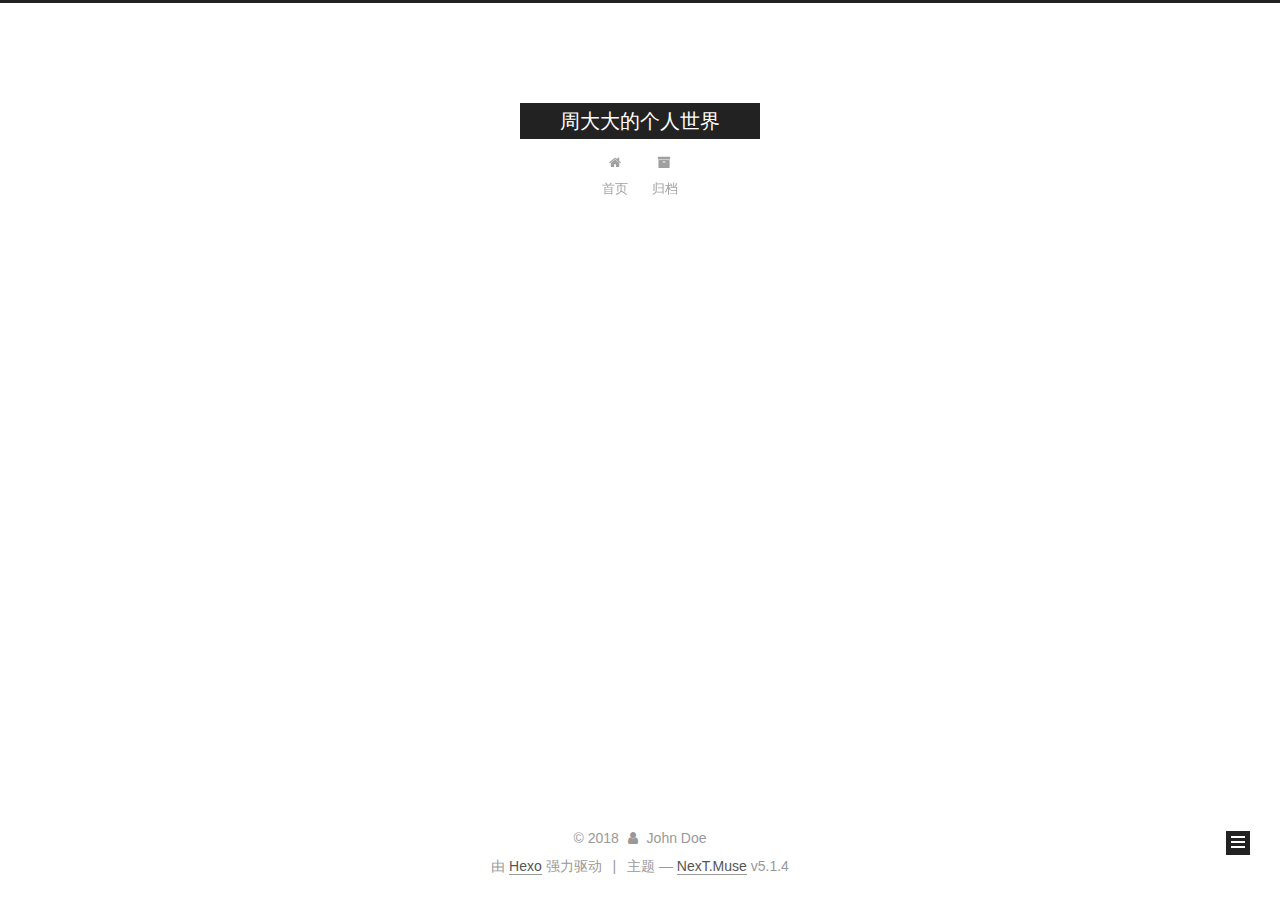
<file: index.html>
<!DOCTYPE html>



  


<html class="theme-next muse use-motion" lang="zh-Hans">
<head><meta name="generator" content="Hexo 3.8.0">
  <meta charset="UTF-8">
<meta http-equiv="X-UA-Compatible" content="IE=edge">
<meta name="viewport" content="width=device-width, initial-scale=1, maximum-scale=1">
<meta name="theme-color" content="#222">









<meta http-equiv="Cache-Control" content="no-transform">
<meta http-equiv="Cache-Control" content="no-siteapp">
















  
  
  <link href="/lib/fancybox/source/jquery.fancybox.css?v=2.1.5" rel="stylesheet" type="text/css">







<link href="/lib/font-awesome/css/font-awesome.min.css?v=4.6.2" rel="stylesheet" type="text/css">

<link href="/css/main.css?v=5.1.4" rel="stylesheet" type="text/css">


  <link rel="apple-touch-icon" sizes="180x180" href="/images/apple-touch-icon-next.png?v=5.1.4">


  <link rel="icon" type="image/png" sizes="32x32" href="/images/favicon-32x32-next.png?v=5.1.4">


  <link rel="icon" type="image/png" sizes="16x16" href="/images/favicon-16x16-next.png?v=5.1.4">


  <link rel="mask-icon" href="/images/logo.svg?v=5.1.4" color="#222">





  <meta name="keywords" content="Hexo, NexT">










<meta property="og:type" content="website">
<meta property="og:title" content="周大大的个人世界">
<meta property="og:url" content="http://yoursite.com/index.html">
<meta property="og:site_name" content="周大大的个人世界">
<meta property="og:locale" content="zh-Hans">
<meta name="twitter:card" content="summary">
<meta name="twitter:title" content="周大大的个人世界">



<script type="text/javascript" id="hexo.configurations">
  var NexT = window.NexT || {};
  var CONFIG = {
    root: '/',
    scheme: 'Muse',
    version: '5.1.4',
    sidebar: {"position":"left","display":"post","offset":12,"b2t":false,"scrollpercent":false,"onmobile":false},
    fancybox: true,
    tabs: true,
    motion: {"enable":true,"async":false,"transition":{"post_block":"fadeIn","post_header":"slideDownIn","post_body":"slideDownIn","coll_header":"slideLeftIn","sidebar":"slideUpIn"}},
    duoshuo: {
      userId: '0',
      author: '博主'
    },
    algolia: {
      applicationID: '',
      apiKey: '',
      indexName: '',
      hits: {"per_page":10},
      labels: {"input_placeholder":"Search for Posts","hits_empty":"We didn't find any results for the search: ${query}","hits_stats":"${hits} results found in ${time} ms"}
    }
  };
</script>



  <link rel="canonical" href="http://yoursite.com/">





  <title>周大大的个人世界</title>
  








</head>

<body itemscope="" itemtype="http://schema.org/WebPage" lang="zh-Hans">

  
  
    
  

  <div class="container sidebar-position-left 
  page-home">
    <div class="headband"></div>

    <header id="header" class="header" itemscope="" itemtype="http://schema.org/WPHeader">
      <div class="header-inner"><div class="site-brand-wrapper">
  <div class="site-meta ">
    

    <div class="custom-logo-site-title">
      <a href="/" class="brand" rel="start">
        <span class="logo-line-before"><i></i></span>
        <span class="site-title">周大大的个人世界</span>
        <span class="logo-line-after"><i></i></span>
      </a>
    </div>
      
        <p class="site-subtitle"></p>
      
  </div>

  <div class="site-nav-toggle">
    <button>
      <span class="btn-bar"></span>
      <span class="btn-bar"></span>
      <span class="btn-bar"></span>
    </button>
  </div>
</div>

<nav class="site-nav">
  

  
    <ul id="menu" class="menu">
      
        
        <li class="menu-item menu-item-home">
          <a href="/" rel="section">
            
              <i class="menu-item-icon fa fa-fw fa-home"></i> <br>
            
            首页
          </a>
        </li>
      
        
        <li class="menu-item menu-item-archives">
          <a href="/archives/" rel="section">
            
              <i class="menu-item-icon fa fa-fw fa-archive"></i> <br>
            
            归档
          </a>
        </li>
      

      
    </ul>
  

  
</nav>



 </div>
    </header>

    <main id="main" class="main">
      <div class="main-inner">
        <div class="content-wrap">
          <div id="content" class="content">
            
  <section id="posts" class="posts-expand">
    
      

  

  
  
  

  <article class="post post-type-normal" itemscope="" itemtype="http://schema.org/Article">
  
  
  
  <div class="post-block">
    <link itemprop="mainEntityOfPage" href="http://yoursite.com/2018/12/31/My-New-Post/">

    <span hidden itemprop="author" itemscope="" itemtype="http://schema.org/Person">
      <meta itemprop="name" content="John Doe">
      <meta itemprop="description" content="">
      <meta itemprop="image" content="/images/avatar.gif">
    </span>

    <span hidden itemprop="publisher" itemscope="" itemtype="http://schema.org/Organization">
      <meta itemprop="name" content="周大大的个人世界">
    </span>

    
      <header class="post-header">

        
        
          <h1 class="post-title" itemprop="name headline">
                
                <a class="post-title-link" href="/2018/12/31/My-New-Post/" itemprop="url">My New Post</a></h1>
        

        <div class="post-meta">
          <span class="post-time">
            
              <span class="post-meta-item-icon">
                <i class="fa fa-calendar-o"></i>
              </span>
              
                <span class="post-meta-item-text">发表于</span>
              
              <time title="创建于" itemprop="dateCreated datePublished" datetime="2018-12-31T10:36:08+08:00">
                2018-12-31
              </time>
            

            

            
          </span>

          

          
            
          

          
          

          

          

          

        </div>
      </header>
    

    
    
    
    <div class="post-body" itemprop="articleBody">

      
      

      
        
          
            
          
        
      
    </div>
    
    
    

    

    

    

    <footer class="post-footer">
      

      

      

      
      
        <div class="post-eof"></div>
      
    </footer>
  </div>
  
  
  
  </article>


    
  </section>

  


          </div>
          


          

        </div>
        
          
  
  <div class="sidebar-toggle">
    <div class="sidebar-toggle-line-wrap">
      <span class="sidebar-toggle-line sidebar-toggle-line-first"></span>
      <span class="sidebar-toggle-line sidebar-toggle-line-middle"></span>
      <span class="sidebar-toggle-line sidebar-toggle-line-last"></span>
    </div>
  </div>

  <aside id="sidebar" class="sidebar">
    
    <div class="sidebar-inner">

      

      

      <section class="site-overview-wrap sidebar-panel sidebar-panel-active">
        <div class="site-overview">
          <div class="site-author motion-element" itemprop="author" itemscope="" itemtype="http://schema.org/Person">
            
              <p class="site-author-name" itemprop="name">John Doe</p>
              <p class="site-description motion-element" itemprop="description"></p>
          </div>

          <nav class="site-state motion-element">

            
              <div class="site-state-item site-state-posts">
              
                <a href="/archives/">
              
                  <span class="site-state-item-count">1</span>
                  <span class="site-state-item-name">日志</span>
                </a>
              </div>
            

            

            

          </nav>

          

          

          
          

          
          

          

        </div>
      </section>

      

      

    </div>
  </aside>


        
      </div>
    </main>

    <footer id="footer" class="footer">
      <div class="footer-inner">
        <div class="copyright">&copy; <span itemprop="copyrightYear">2018</span>
  <span class="with-love">
    <i class="fa fa-user"></i>
  </span>
  <span class="author" itemprop="copyrightHolder">John Doe</span>

  
</div>


  <div class="powered-by">由 <a class="theme-link" target="_blank" href="https://hexo.io">Hexo</a> 强力驱动</div>



  <span class="post-meta-divider">|</span>



  <div class="theme-info">主题 &mdash; <a class="theme-link" target="_blank" href="https://github.com/iissnan/hexo-theme-next">NexT.Muse</a> v5.1.4</div>




        







        
      </div>
    </footer>

    
      <div class="back-to-top">
        <i class="fa fa-arrow-up"></i>
        
      </div>
    

    

  </div>

  

<script type="text/javascript">
  if (Object.prototype.toString.call(window.Promise) !== '[object Function]') {
    window.Promise = null;
  }
</script>









  












  
  
    <script type="text/javascript" src="/lib/jquery/index.js?v=2.1.3"></script>
  

  
  
    <script type="text/javascript" src="/lib/fastclick/lib/fastclick.min.js?v=1.0.6"></script>
  

  
  
    <script type="text/javascript" src="/lib/jquery_lazyload/jquery.lazyload.js?v=1.9.7"></script>
  

  
  
    <script type="text/javascript" src="/lib/velocity/velocity.min.js?v=1.2.1"></script>
  

  
  
    <script type="text/javascript" src="/lib/velocity/velocity.ui.min.js?v=1.2.1"></script>
  

  
  
    <script type="text/javascript" src="/lib/fancybox/source/jquery.fancybox.pack.js?v=2.1.5"></script>
  


  


  <script type="text/javascript" src="/js/src/utils.js?v=5.1.4"></script>

  <script type="text/javascript" src="/js/src/motion.js?v=5.1.4"></script>



  
  

  

  


  <script type="text/javascript" src="/js/src/bootstrap.js?v=5.1.4"></script>



  


  




	





  





  












  





  

  

  

  
  

  

  

  

</body>
</html>
</file>
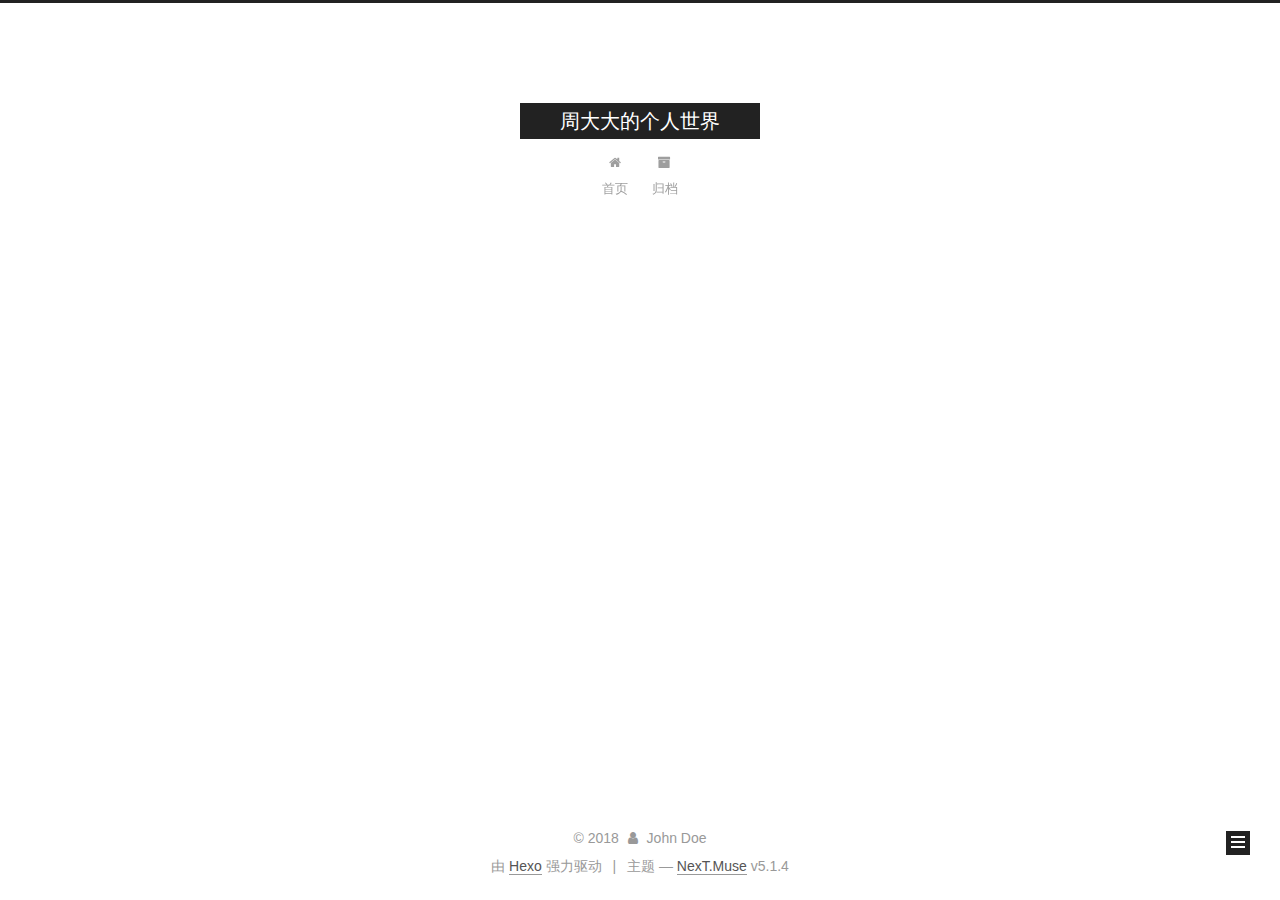
<file: archives/index.html>
<!DOCTYPE html>



  


<html class="theme-next muse use-motion" lang="zh-Hans">
<head><meta name="generator" content="Hexo 3.8.0">
  <meta charset="UTF-8">
<meta http-equiv="X-UA-Compatible" content="IE=edge">
<meta name="viewport" content="width=device-width, initial-scale=1, maximum-scale=1">
<meta name="theme-color" content="#222">









<meta http-equiv="Cache-Control" content="no-transform">
<meta http-equiv="Cache-Control" content="no-siteapp">
















  
  
  <link href="/lib/fancybox/source/jquery.fancybox.css?v=2.1.5" rel="stylesheet" type="text/css">







<link href="/lib/font-awesome/css/font-awesome.min.css?v=4.6.2" rel="stylesheet" type="text/css">

<link href="/css/main.css?v=5.1.4" rel="stylesheet" type="text/css">


  <link rel="apple-touch-icon" sizes="180x180" href="/images/apple-touch-icon-next.png?v=5.1.4">


  <link rel="icon" type="image/png" sizes="32x32" href="/images/favicon-32x32-next.png?v=5.1.4">


  <link rel="icon" type="image/png" sizes="16x16" href="/images/favicon-16x16-next.png?v=5.1.4">


  <link rel="mask-icon" href="/images/logo.svg?v=5.1.4" color="#222">





  <meta name="keywords" content="Hexo, NexT">










<meta property="og:type" content="website">
<meta property="og:title" content="周大大的个人世界">
<meta property="og:url" content="http://yoursite.com/archives/index.html">
<meta property="og:site_name" content="周大大的个人世界">
<meta property="og:locale" content="zh-Hans">
<meta name="twitter:card" content="summary">
<meta name="twitter:title" content="周大大的个人世界">



<script type="text/javascript" id="hexo.configurations">
  var NexT = window.NexT || {};
  var CONFIG = {
    root: '/',
    scheme: 'Muse',
    version: '5.1.4',
    sidebar: {"position":"left","display":"post","offset":12,"b2t":false,"scrollpercent":false,"onmobile":false},
    fancybox: true,
    tabs: true,
    motion: {"enable":true,"async":false,"transition":{"post_block":"fadeIn","post_header":"slideDownIn","post_body":"slideDownIn","coll_header":"slideLeftIn","sidebar":"slideUpIn"}},
    duoshuo: {
      userId: '0',
      author: '博主'
    },
    algolia: {
      applicationID: '',
      apiKey: '',
      indexName: '',
      hits: {"per_page":10},
      labels: {"input_placeholder":"Search for Posts","hits_empty":"We didn't find any results for the search: ${query}","hits_stats":"${hits} results found in ${time} ms"}
    }
  };
</script>



  <link rel="canonical" href="http://yoursite.com/archives/">





  <title>归档 | 周大大的个人世界</title>
  








</head>

<body itemscope="" itemtype="http://schema.org/WebPage" lang="zh-Hans">

  
  
    
  

  <div class="container sidebar-position-left page-archive">
    <div class="headband"></div>

    <header id="header" class="header" itemscope="" itemtype="http://schema.org/WPHeader">
      <div class="header-inner"><div class="site-brand-wrapper">
  <div class="site-meta ">
    

    <div class="custom-logo-site-title">
      <a href="/" class="brand" rel="start">
        <span class="logo-line-before"><i></i></span>
        <span class="site-title">周大大的个人世界</span>
        <span class="logo-line-after"><i></i></span>
      </a>
    </div>
      
        <p class="site-subtitle"></p>
      
  </div>

  <div class="site-nav-toggle">
    <button>
      <span class="btn-bar"></span>
      <span class="btn-bar"></span>
      <span class="btn-bar"></span>
    </button>
  </div>
</div>

<nav class="site-nav">
  

  
    <ul id="menu" class="menu">
      
        
        <li class="menu-item menu-item-home">
          <a href="/" rel="section">
            
              <i class="menu-item-icon fa fa-fw fa-home"></i> <br>
            
            首页
          </a>
        </li>
      
        
        <li class="menu-item menu-item-archives">
          <a href="/archives/" rel="section">
            
              <i class="menu-item-icon fa fa-fw fa-archive"></i> <br>
            
            归档
          </a>
        </li>
      

      
    </ul>
  

  
</nav>



 </div>
    </header>

    <main id="main" class="main">
      <div class="main-inner">
        <div class="content-wrap">
          <div id="content" class="content">
            

  
  
  
  <div class="post-block archive">
    <div id="posts" class="posts-collapse">
      <span class="archive-move-on"></span>

      <span class="archive-page-counter">
        
        
        
          
        
        嗯..! 目前共计 1 篇日志。 继续努力。
      </span>

      

        
        
        

        
          
          <div class="collection-title">
            <h1 class="archive-year" id="archive-year-2018">2018</h1>
          </div>
        
        

        

  <article class="post post-type-normal" itemscope="" itemtype="http://schema.org/Article">
    <header class="post-header">

      <h2 class="post-title">
        
            <a class="post-title-link" href="/2018/12/31/My-New-Post/" itemprop="url">
              
                <span itemprop="name">My New Post</span>
              
            </a>
        
      </h2>

      <div class="post-meta">
        <time class="post-time" itemprop="dateCreated" datetime="2018-12-31T10:36:08+08:00" content="2018-12-31">
          12-31
        </time>
      </div>

    </header>
  </article>



      

    </div>
  </div>
  
  
  

  



          </div>
          


          

        </div>
        
          
  
  <div class="sidebar-toggle">
    <div class="sidebar-toggle-line-wrap">
      <span class="sidebar-toggle-line sidebar-toggle-line-first"></span>
      <span class="sidebar-toggle-line sidebar-toggle-line-middle"></span>
      <span class="sidebar-toggle-line sidebar-toggle-line-last"></span>
    </div>
  </div>

  <aside id="sidebar" class="sidebar">
    
    <div class="sidebar-inner">

      

      

      <section class="site-overview-wrap sidebar-panel sidebar-panel-active">
        <div class="site-overview">
          <div class="site-author motion-element" itemprop="author" itemscope="" itemtype="http://schema.org/Person">
            
              <p class="site-author-name" itemprop="name">John Doe</p>
              <p class="site-description motion-element" itemprop="description"></p>
          </div>

          <nav class="site-state motion-element">

            
              <div class="site-state-item site-state-posts">
              
                <a href="/archives/">
              
                  <span class="site-state-item-count">1</span>
                  <span class="site-state-item-name">日志</span>
                </a>
              </div>
            

            

            

          </nav>

          

          

          
          

          
          

          

        </div>
      </section>

      

      

    </div>
  </aside>


        
      </div>
    </main>

    <footer id="footer" class="footer">
      <div class="footer-inner">
        <div class="copyright">&copy; <span itemprop="copyrightYear">2018</span>
  <span class="with-love">
    <i class="fa fa-user"></i>
  </span>
  <span class="author" itemprop="copyrightHolder">John Doe</span>

  
</div>


  <div class="powered-by">由 <a class="theme-link" target="_blank" href="https://hexo.io">Hexo</a> 强力驱动</div>



  <span class="post-meta-divider">|</span>



  <div class="theme-info">主题 &mdash; <a class="theme-link" target="_blank" href="https://github.com/iissnan/hexo-theme-next">NexT.Muse</a> v5.1.4</div>




        







        
      </div>
    </footer>

    
      <div class="back-to-top">
        <i class="fa fa-arrow-up"></i>
        
      </div>
    

    

  </div>

  

<script type="text/javascript">
  if (Object.prototype.toString.call(window.Promise) !== '[object Function]') {
    window.Promise = null;
  }
</script>









  












  
  
    <script type="text/javascript" src="/lib/jquery/index.js?v=2.1.3"></script>
  

  
  
    <script type="text/javascript" src="/lib/fastclick/lib/fastclick.min.js?v=1.0.6"></script>
  

  
  
    <script type="text/javascript" src="/lib/jquery_lazyload/jquery.lazyload.js?v=1.9.7"></script>
  

  
  
    <script type="text/javascript" src="/lib/velocity/velocity.min.js?v=1.2.1"></script>
  

  
  
    <script type="text/javascript" src="/lib/velocity/velocity.ui.min.js?v=1.2.1"></script>
  

  
  
    <script type="text/javascript" src="/lib/fancybox/source/jquery.fancybox.pack.js?v=2.1.5"></script>
  


  


  <script type="text/javascript" src="/js/src/utils.js?v=5.1.4"></script>

  <script type="text/javascript" src="/js/src/motion.js?v=5.1.4"></script>



  
  

  

  


  <script type="text/javascript" src="/js/src/bootstrap.js?v=5.1.4"></script>



  


  




	





  





  












  





  

  

  

  
  

  

  

  

</body>
</html>
</file>
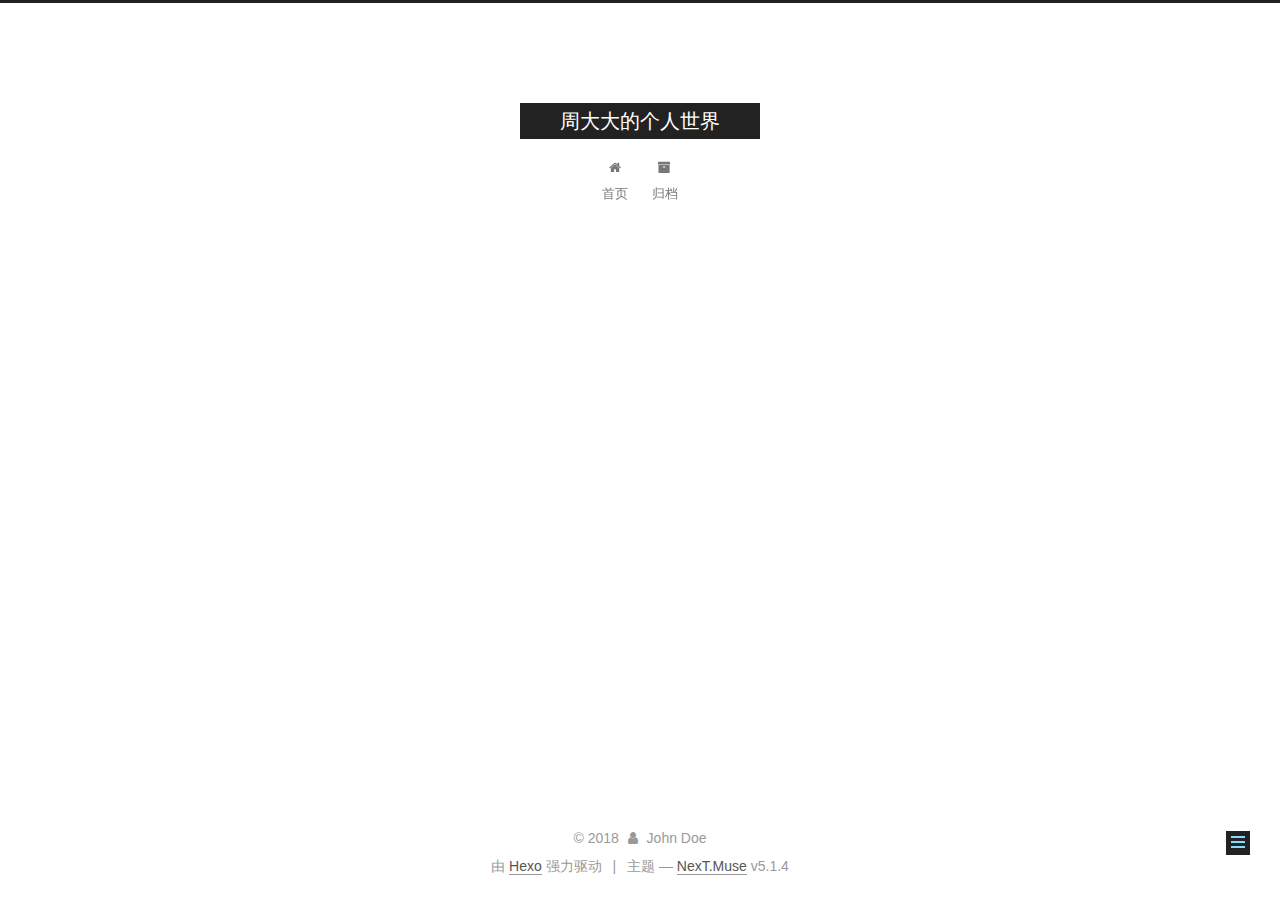
<file: tags/index.html>
<!DOCTYPE html>



  


<html class="theme-next muse use-motion" lang="zh-Hans">
<head><meta name="generator" content="Hexo 3.8.0">
  <meta charset="UTF-8">
<meta http-equiv="X-UA-Compatible" content="IE=edge">
<meta name="viewport" content="width=device-width, initial-scale=1, maximum-scale=1">
<meta name="theme-color" content="#222">









<meta http-equiv="Cache-Control" content="no-transform">
<meta http-equiv="Cache-Control" content="no-siteapp">
















  
  
  <link href="/lib/fancybox/source/jquery.fancybox.css?v=2.1.5" rel="stylesheet" type="text/css">







<link href="/lib/font-awesome/css/font-awesome.min.css?v=4.6.2" rel="stylesheet" type="text/css">

<link href="/css/main.css?v=5.1.4" rel="stylesheet" type="text/css">


  <link rel="apple-touch-icon" sizes="180x180" href="/images/apple-touch-icon-next.png?v=5.1.4">


  <link rel="icon" type="image/png" sizes="32x32" href="/images/favicon-32x32-next.png?v=5.1.4">


  <link rel="icon" type="image/png" sizes="16x16" href="/images/favicon-16x16-next.png?v=5.1.4">


  <link rel="mask-icon" href="/images/logo.svg?v=5.1.4" color="#222">





  <meta name="keywords" content="Hexo, NexT">










<meta property="og:type" content="website">
<meta property="og:title" content="tags">
<meta property="og:url" content="http://yoursite.com/tags/index.html">
<meta property="og:site_name" content="周大大的个人世界">
<meta property="og:locale" content="zh-Hans">
<meta property="og:updated_time" content="2018-12-31T03:09:33.460Z">
<meta name="twitter:card" content="summary">
<meta name="twitter:title" content="tags">



<script type="text/javascript" id="hexo.configurations">
  var NexT = window.NexT || {};
  var CONFIG = {
    root: '/',
    scheme: 'Muse',
    version: '5.1.4',
    sidebar: {"position":"left","display":"post","offset":12,"b2t":false,"scrollpercent":false,"onmobile":false},
    fancybox: true,
    tabs: true,
    motion: {"enable":true,"async":false,"transition":{"post_block":"fadeIn","post_header":"slideDownIn","post_body":"slideDownIn","coll_header":"slideLeftIn","sidebar":"slideUpIn"}},
    duoshuo: {
      userId: '0',
      author: '博主'
    },
    algolia: {
      applicationID: '',
      apiKey: '',
      indexName: '',
      hits: {"per_page":10},
      labels: {"input_placeholder":"Search for Posts","hits_empty":"We didn't find any results for the search: ${query}","hits_stats":"${hits} results found in ${time} ms"}
    }
  };
</script>



  <link rel="canonical" href="http://yoursite.com/tags/">





  <title>tags | 周大大的个人世界</title>
  








</head>

<body itemscope="" itemtype="http://schema.org/WebPage" lang="zh-Hans">

  
  
    
  

  <div class="container sidebar-position-left page-post-detail">
    <div class="headband"></div>

    <header id="header" class="header" itemscope="" itemtype="http://schema.org/WPHeader">
      <div class="header-inner"><div class="site-brand-wrapper">
  <div class="site-meta ">
    

    <div class="custom-logo-site-title">
      <a href="/" class="brand" rel="start">
        <span class="logo-line-before"><i></i></span>
        <span class="site-title">周大大的个人世界</span>
        <span class="logo-line-after"><i></i></span>
      </a>
    </div>
      
        <p class="site-subtitle"></p>
      
  </div>

  <div class="site-nav-toggle">
    <button>
      <span class="btn-bar"></span>
      <span class="btn-bar"></span>
      <span class="btn-bar"></span>
    </button>
  </div>
</div>

<nav class="site-nav">
  

  
    <ul id="menu" class="menu">
      
        
        <li class="menu-item menu-item-home">
          <a href="/" rel="section">
            
              <i class="menu-item-icon fa fa-fw fa-home"></i> <br>
            
            首页
          </a>
        </li>
      
        
        <li class="menu-item menu-item-archives">
          <a href="/archives/" rel="section">
            
              <i class="menu-item-icon fa fa-fw fa-archive"></i> <br>
            
            归档
          </a>
        </li>
      

      
    </ul>
  

  
</nav>



 </div>
    </header>

    <main id="main" class="main">
      <div class="main-inner">
        <div class="content-wrap">
          <div id="content" class="content">
            

  <div id="posts" class="posts-expand">
    
    
    
    <div class="post-block page">
      <header class="post-header">

	<h1 class="post-title" itemprop="name headline">tags</h1>



</header>

      
      
      
      <div class="post-body">
        
        
          <div class="tag-cloud">
            <div class="tag-cloud-title">
                暂无标签
            </div>
            <div class="tag-cloud-tags">
              
            </div>
          </div>
        
      </div>
      
      
      
    </div>
    
    
    
  </div>


          </div>
          


          

  



        </div>
        
          
  
  <div class="sidebar-toggle">
    <div class="sidebar-toggle-line-wrap">
      <span class="sidebar-toggle-line sidebar-toggle-line-first"></span>
      <span class="sidebar-toggle-line sidebar-toggle-line-middle"></span>
      <span class="sidebar-toggle-line sidebar-toggle-line-last"></span>
    </div>
  </div>

  <aside id="sidebar" class="sidebar">
    
    <div class="sidebar-inner">

      

      

      <section class="site-overview-wrap sidebar-panel sidebar-panel-active">
        <div class="site-overview">
          <div class="site-author motion-element" itemprop="author" itemscope="" itemtype="http://schema.org/Person">
            
              <p class="site-author-name" itemprop="name">John Doe</p>
              <p class="site-description motion-element" itemprop="description"></p>
          </div>

          <nav class="site-state motion-element">

            
              <div class="site-state-item site-state-posts">
              
                <a href="/archives/">
              
                  <span class="site-state-item-count">1</span>
                  <span class="site-state-item-name">日志</span>
                </a>
              </div>
            

            

            

          </nav>

          

          

          
          

          
          

          

        </div>
      </section>

      

      

    </div>
  </aside>


        
      </div>
    </main>

    <footer id="footer" class="footer">
      <div class="footer-inner">
        <div class="copyright">&copy; <span itemprop="copyrightYear">2018</span>
  <span class="with-love">
    <i class="fa fa-user"></i>
  </span>
  <span class="author" itemprop="copyrightHolder">John Doe</span>

  
</div>


  <div class="powered-by">由 <a class="theme-link" target="_blank" href="https://hexo.io">Hexo</a> 强力驱动</div>



  <span class="post-meta-divider">|</span>



  <div class="theme-info">主题 &mdash; <a class="theme-link" target="_blank" href="https://github.com/iissnan/hexo-theme-next">NexT.Muse</a> v5.1.4</div>




        







        
      </div>
    </footer>

    
      <div class="back-to-top">
        <i class="fa fa-arrow-up"></i>
        
      </div>
    

    

  </div>

  

<script type="text/javascript">
  if (Object.prototype.toString.call(window.Promise) !== '[object Function]') {
    window.Promise = null;
  }
</script>









  












  
  
    <script type="text/javascript" src="/lib/jquery/index.js?v=2.1.3"></script>
  

  
  
    <script type="text/javascript" src="/lib/fastclick/lib/fastclick.min.js?v=1.0.6"></script>
  

  
  
    <script type="text/javascript" src="/lib/jquery_lazyload/jquery.lazyload.js?v=1.9.7"></script>
  

  
  
    <script type="text/javascript" src="/lib/velocity/velocity.min.js?v=1.2.1"></script>
  

  
  
    <script type="text/javascript" src="/lib/velocity/velocity.ui.min.js?v=1.2.1"></script>
  

  
  
    <script type="text/javascript" src="/lib/fancybox/source/jquery.fancybox.pack.js?v=2.1.5"></script>
  


  


  <script type="text/javascript" src="/js/src/utils.js?v=5.1.4"></script>

  <script type="text/javascript" src="/js/src/motion.js?v=5.1.4"></script>



  
  

  
  <script type="text/javascript" src="/js/src/scrollspy.js?v=5.1.4"></script>
<script type="text/javascript" src="/js/src/post-details.js?v=5.1.4"></script>



  


  <script type="text/javascript" src="/js/src/bootstrap.js?v=5.1.4"></script>



  


  




	





  





  












  





  

  

  

  
  

  

  

  

</body>
</html>
</file>
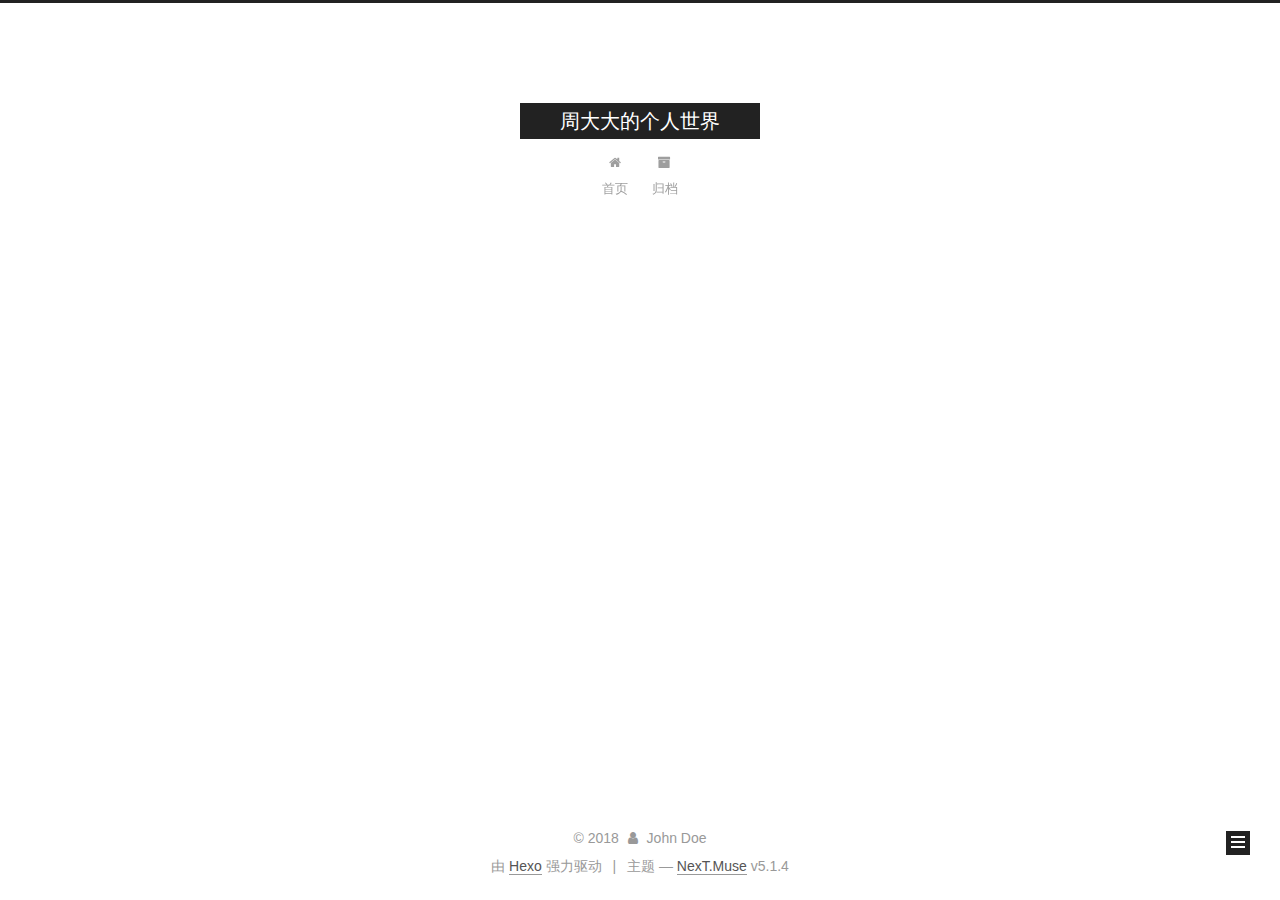
<file: archives/2018/index.html>
<!DOCTYPE html>



  


<html class="theme-next muse use-motion" lang="zh-Hans">
<head><meta name="generator" content="Hexo 3.8.0">
  <meta charset="UTF-8">
<meta http-equiv="X-UA-Compatible" content="IE=edge">
<meta name="viewport" content="width=device-width, initial-scale=1, maximum-scale=1">
<meta name="theme-color" content="#222">









<meta http-equiv="Cache-Control" content="no-transform">
<meta http-equiv="Cache-Control" content="no-siteapp">
















  
  
  <link href="/lib/fancybox/source/jquery.fancybox.css?v=2.1.5" rel="stylesheet" type="text/css">







<link href="/lib/font-awesome/css/font-awesome.min.css?v=4.6.2" rel="stylesheet" type="text/css">

<link href="/css/main.css?v=5.1.4" rel="stylesheet" type="text/css">


  <link rel="apple-touch-icon" sizes="180x180" href="/images/apple-touch-icon-next.png?v=5.1.4">


  <link rel="icon" type="image/png" sizes="32x32" href="/images/favicon-32x32-next.png?v=5.1.4">


  <link rel="icon" type="image/png" sizes="16x16" href="/images/favicon-16x16-next.png?v=5.1.4">


  <link rel="mask-icon" href="/images/logo.svg?v=5.1.4" color="#222">





  <meta name="keywords" content="Hexo, NexT">










<meta property="og:type" content="website">
<meta property="og:title" content="周大大的个人世界">
<meta property="og:url" content="http://yoursite.com/archives/2018/index.html">
<meta property="og:site_name" content="周大大的个人世界">
<meta property="og:locale" content="zh-Hans">
<meta name="twitter:card" content="summary">
<meta name="twitter:title" content="周大大的个人世界">



<script type="text/javascript" id="hexo.configurations">
  var NexT = window.NexT || {};
  var CONFIG = {
    root: '/',
    scheme: 'Muse',
    version: '5.1.4',
    sidebar: {"position":"left","display":"post","offset":12,"b2t":false,"scrollpercent":false,"onmobile":false},
    fancybox: true,
    tabs: true,
    motion: {"enable":true,"async":false,"transition":{"post_block":"fadeIn","post_header":"slideDownIn","post_body":"slideDownIn","coll_header":"slideLeftIn","sidebar":"slideUpIn"}},
    duoshuo: {
      userId: '0',
      author: '博主'
    },
    algolia: {
      applicationID: '',
      apiKey: '',
      indexName: '',
      hits: {"per_page":10},
      labels: {"input_placeholder":"Search for Posts","hits_empty":"We didn't find any results for the search: ${query}","hits_stats":"${hits} results found in ${time} ms"}
    }
  };
</script>



  <link rel="canonical" href="http://yoursite.com/archives/2018/">





  <title>归档 | 周大大的个人世界</title>
  








</head>

<body itemscope="" itemtype="http://schema.org/WebPage" lang="zh-Hans">

  
  
    
  

  <div class="container sidebar-position-left page-archive">
    <div class="headband"></div>

    <header id="header" class="header" itemscope="" itemtype="http://schema.org/WPHeader">
      <div class="header-inner"><div class="site-brand-wrapper">
  <div class="site-meta ">
    

    <div class="custom-logo-site-title">
      <a href="/" class="brand" rel="start">
        <span class="logo-line-before"><i></i></span>
        <span class="site-title">周大大的个人世界</span>
        <span class="logo-line-after"><i></i></span>
      </a>
    </div>
      
        <p class="site-subtitle"></p>
      
  </div>

  <div class="site-nav-toggle">
    <button>
      <span class="btn-bar"></span>
      <span class="btn-bar"></span>
      <span class="btn-bar"></span>
    </button>
  </div>
</div>

<nav class="site-nav">
  

  
    <ul id="menu" class="menu">
      
        
        <li class="menu-item menu-item-home">
          <a href="/" rel="section">
            
              <i class="menu-item-icon fa fa-fw fa-home"></i> <br>
            
            首页
          </a>
        </li>
      
        
        <li class="menu-item menu-item-archives">
          <a href="/archives/" rel="section">
            
              <i class="menu-item-icon fa fa-fw fa-archive"></i> <br>
            
            归档
          </a>
        </li>
      

      
    </ul>
  

  
</nav>



 </div>
    </header>

    <main id="main" class="main">
      <div class="main-inner">
        <div class="content-wrap">
          <div id="content" class="content">
            

  
  
  
  <div class="post-block archive">
    <div id="posts" class="posts-collapse">
      <span class="archive-move-on"></span>

      <span class="archive-page-counter">
        
        
        
          
        
        嗯..! 目前共计 1 篇日志。 继续努力。
      </span>

      

        
        
        

        
          
          <div class="collection-title">
            <h1 class="archive-year" id="archive-year-2018">2018</h1>
          </div>
        
        

        

  <article class="post post-type-normal" itemscope="" itemtype="http://schema.org/Article">
    <header class="post-header">

      <h2 class="post-title">
        
            <a class="post-title-link" href="/2018/12/31/My-New-Post/" itemprop="url">
              
                <span itemprop="name">My New Post</span>
              
            </a>
        
      </h2>

      <div class="post-meta">
        <time class="post-time" itemprop="dateCreated" datetime="2018-12-31T10:36:08+08:00" content="2018-12-31">
          12-31
        </time>
      </div>

    </header>
  </article>



      

    </div>
  </div>
  
  
  

  



          </div>
          


          

        </div>
        
          
  
  <div class="sidebar-toggle">
    <div class="sidebar-toggle-line-wrap">
      <span class="sidebar-toggle-line sidebar-toggle-line-first"></span>
      <span class="sidebar-toggle-line sidebar-toggle-line-middle"></span>
      <span class="sidebar-toggle-line sidebar-toggle-line-last"></span>
    </div>
  </div>

  <aside id="sidebar" class="sidebar">
    
    <div class="sidebar-inner">

      

      

      <section class="site-overview-wrap sidebar-panel sidebar-panel-active">
        <div class="site-overview">
          <div class="site-author motion-element" itemprop="author" itemscope="" itemtype="http://schema.org/Person">
            
              <p class="site-author-name" itemprop="name">John Doe</p>
              <p class="site-description motion-element" itemprop="description"></p>
          </div>

          <nav class="site-state motion-element">

            
              <div class="site-state-item site-state-posts">
              
                <a href="/archives/">
              
                  <span class="site-state-item-count">1</span>
                  <span class="site-state-item-name">日志</span>
                </a>
              </div>
            

            

            

          </nav>

          

          

          
          

          
          

          

        </div>
      </section>

      

      

    </div>
  </aside>


        
      </div>
    </main>

    <footer id="footer" class="footer">
      <div class="footer-inner">
        <div class="copyright">&copy; <span itemprop="copyrightYear">2018</span>
  <span class="with-love">
    <i class="fa fa-user"></i>
  </span>
  <span class="author" itemprop="copyrightHolder">John Doe</span>

  
</div>


  <div class="powered-by">由 <a class="theme-link" target="_blank" href="https://hexo.io">Hexo</a> 强力驱动</div>



  <span class="post-meta-divider">|</span>



  <div class="theme-info">主题 &mdash; <a class="theme-link" target="_blank" href="https://github.com/iissnan/hexo-theme-next">NexT.Muse</a> v5.1.4</div>




        







        
      </div>
    </footer>

    
      <div class="back-to-top">
        <i class="fa fa-arrow-up"></i>
        
      </div>
    

    

  </div>

  

<script type="text/javascript">
  if (Object.prototype.toString.call(window.Promise) !== '[object Function]') {
    window.Promise = null;
  }
</script>









  












  
  
    <script type="text/javascript" src="/lib/jquery/index.js?v=2.1.3"></script>
  

  
  
    <script type="text/javascript" src="/lib/fastclick/lib/fastclick.min.js?v=1.0.6"></script>
  

  
  
    <script type="text/javascript" src="/lib/jquery_lazyload/jquery.lazyload.js?v=1.9.7"></script>
  

  
  
    <script type="text/javascript" src="/lib/velocity/velocity.min.js?v=1.2.1"></script>
  

  
  
    <script type="text/javascript" src="/lib/velocity/velocity.ui.min.js?v=1.2.1"></script>
  

  
  
    <script type="text/javascript" src="/lib/fancybox/source/jquery.fancybox.pack.js?v=2.1.5"></script>
  


  


  <script type="text/javascript" src="/js/src/utils.js?v=5.1.4"></script>

  <script type="text/javascript" src="/js/src/motion.js?v=5.1.4"></script>



  
  

  

  


  <script type="text/javascript" src="/js/src/bootstrap.js?v=5.1.4"></script>



  


  




	





  





  












  





  

  

  

  
  

  

  

  

</body>
</html>
</file>
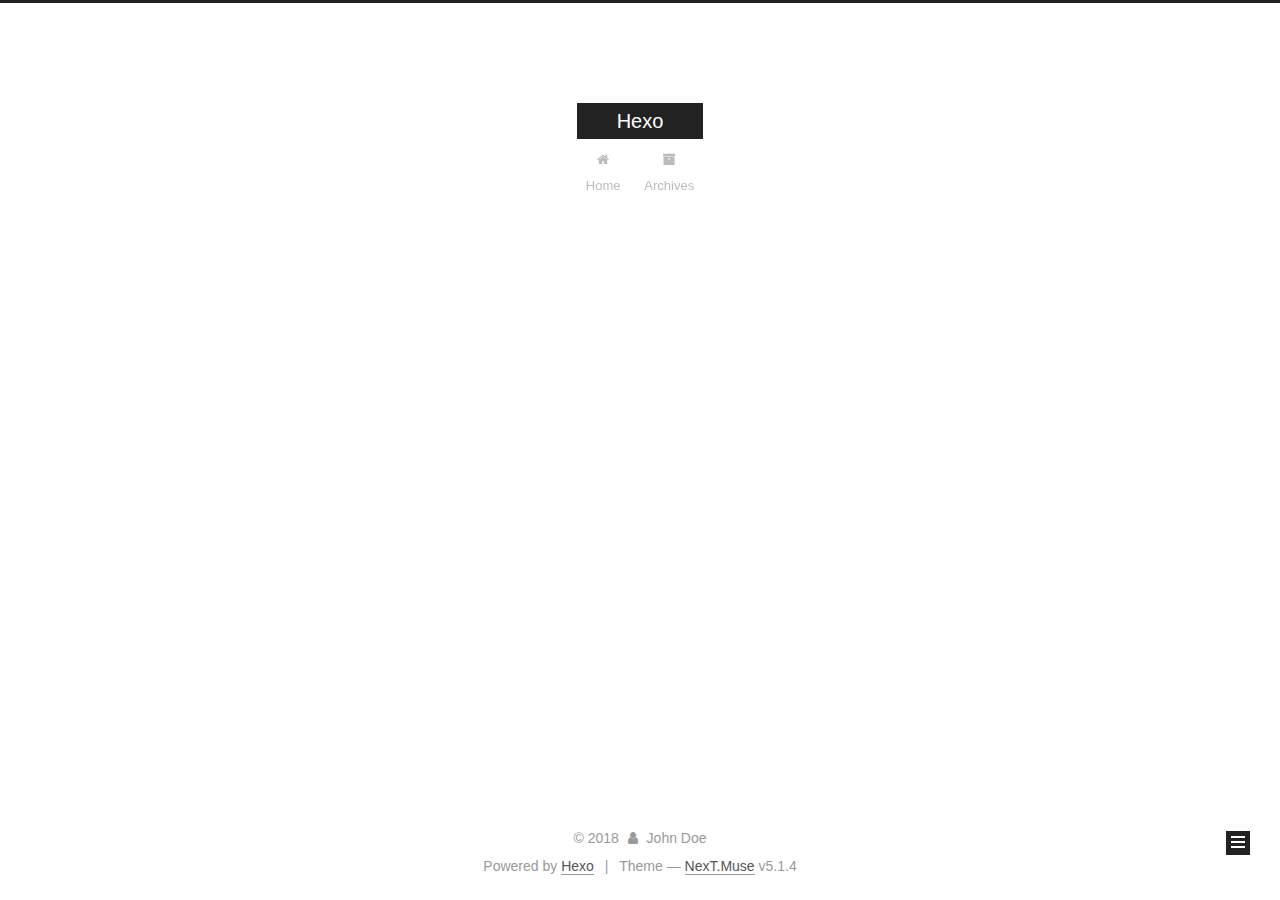
<file: archives/2018/12/index.html>
<!DOCTYPE html>



  


<html class="theme-next muse use-motion" lang="">
<head><meta name="generator" content="Hexo 3.8.0">
  <meta charset="UTF-8">
<meta http-equiv="X-UA-Compatible" content="IE=edge">
<meta name="viewport" content="width=device-width, initial-scale=1, maximum-scale=1">
<meta name="theme-color" content="#222">









<meta http-equiv="Cache-Control" content="no-transform">
<meta http-equiv="Cache-Control" content="no-siteapp">
















  
  
  <link href="/lib/fancybox/source/jquery.fancybox.css?v=2.1.5" rel="stylesheet" type="text/css">







<link href="/lib/font-awesome/css/font-awesome.min.css?v=4.6.2" rel="stylesheet" type="text/css">

<link href="/css/main.css?v=5.1.4" rel="stylesheet" type="text/css">


  <link rel="apple-touch-icon" sizes="180x180" href="/images/apple-touch-icon-next.png?v=5.1.4">


  <link rel="icon" type="image/png" sizes="32x32" href="/images/favicon-32x32-next.png?v=5.1.4">


  <link rel="icon" type="image/png" sizes="16x16" href="/images/favicon-16x16-next.png?v=5.1.4">


  <link rel="mask-icon" href="/images/logo.svg?v=5.1.4" color="#222">





  <meta name="keywords" content="Hexo, NexT">










<meta property="og:type" content="website">
<meta property="og:title" content="Hexo">
<meta property="og:url" content="http://yoursite.com/archives/2018/12/index.html">
<meta property="og:site_name" content="Hexo">
<meta property="og:locale" content="default">
<meta name="twitter:card" content="summary">
<meta name="twitter:title" content="Hexo">



<script type="text/javascript" id="hexo.configurations">
  var NexT = window.NexT || {};
  var CONFIG = {
    root: '/',
    scheme: 'Muse',
    version: '5.1.4',
    sidebar: {"position":"left","display":"post","offset":12,"b2t":false,"scrollpercent":false,"onmobile":false},
    fancybox: true,
    tabs: true,
    motion: {"enable":true,"async":false,"transition":{"post_block":"fadeIn","post_header":"slideDownIn","post_body":"slideDownIn","coll_header":"slideLeftIn","sidebar":"slideUpIn"}},
    duoshuo: {
      userId: '0',
      author: 'Author'
    },
    algolia: {
      applicationID: '',
      apiKey: '',
      indexName: '',
      hits: {"per_page":10},
      labels: {"input_placeholder":"Search for Posts","hits_empty":"We didn't find any results for the search: ${query}","hits_stats":"${hits} results found in ${time} ms"}
    }
  };
</script>



  <link rel="canonical" href="http://yoursite.com/archives/2018/12/">





  <title>Archive | Hexo</title>
  








</head>

<body itemscope="" itemtype="http://schema.org/WebPage" lang="default">

  
  
    
  

  <div class="container sidebar-position-left page-archive">
    <div class="headband"></div>

    <header id="header" class="header" itemscope="" itemtype="http://schema.org/WPHeader">
      <div class="header-inner"><div class="site-brand-wrapper">
  <div class="site-meta ">
    

    <div class="custom-logo-site-title">
      <a href="/" class="brand" rel="start">
        <span class="logo-line-before"><i></i></span>
        <span class="site-title">Hexo</span>
        <span class="logo-line-after"><i></i></span>
      </a>
    </div>
      
        <p class="site-subtitle"></p>
      
  </div>

  <div class="site-nav-toggle">
    <button>
      <span class="btn-bar"></span>
      <span class="btn-bar"></span>
      <span class="btn-bar"></span>
    </button>
  </div>
</div>

<nav class="site-nav">
  

  
    <ul id="menu" class="menu">
      
        
        <li class="menu-item menu-item-home">
          <a href="/" rel="section">
            
              <i class="menu-item-icon fa fa-fw fa-home"></i> <br>
            
            Home
          </a>
        </li>
      
        
        <li class="menu-item menu-item-archives">
          <a href="/archives/" rel="section">
            
              <i class="menu-item-icon fa fa-fw fa-archive"></i> <br>
            
            Archives
          </a>
        </li>
      

      
    </ul>
  

  
</nav>



 </div>
    </header>

    <main id="main" class="main">
      <div class="main-inner">
        <div class="content-wrap">
          <div id="content" class="content">
            

  
  
  
  <div class="post-block archive">
    <div id="posts" class="posts-collapse">
      <span class="archive-move-on"></span>

      <span class="archive-page-counter">
        
        
        
          
        
        Um..! 1 post. Keep on posting.
      </span>

      

        
        
        

        
          
          <div class="collection-title">
            <h1 class="archive-year" id="archive-year-2018">2018</h1>
          </div>
        
        

        

  <article class="post post-type-normal" itemscope="" itemtype="http://schema.org/Article">
    <header class="post-header">

      <h2 class="post-title">
        
            <a class="post-title-link" href="/2018/12/31/hello-world/" itemprop="url">
              
                <span itemprop="name">Hello World</span>
              
            </a>
        
      </h2>

      <div class="post-meta">
        <time class="post-time" itemprop="dateCreated" datetime="2018-12-31T09:11:26+08:00" content="2018-12-31">
          12-31
        </time>
      </div>

    </header>
  </article>



      

    </div>
  </div>
  
  
  

  



          </div>
          


          

        </div>
        
          
  
  <div class="sidebar-toggle">
    <div class="sidebar-toggle-line-wrap">
      <span class="sidebar-toggle-line sidebar-toggle-line-first"></span>
      <span class="sidebar-toggle-line sidebar-toggle-line-middle"></span>
      <span class="sidebar-toggle-line sidebar-toggle-line-last"></span>
    </div>
  </div>

  <aside id="sidebar" class="sidebar">
    
    <div class="sidebar-inner">

      

      

      <section class="site-overview-wrap sidebar-panel sidebar-panel-active">
        <div class="site-overview">
          <div class="site-author motion-element" itemprop="author" itemscope="" itemtype="http://schema.org/Person">
            
              <p class="site-author-name" itemprop="name">John Doe</p>
              <p class="site-description motion-element" itemprop="description"></p>
          </div>

          <nav class="site-state motion-element">

            
              <div class="site-state-item site-state-posts">
              
                <a href="/archives/">
              
                  <span class="site-state-item-count">1</span>
                  <span class="site-state-item-name">posts</span>
                </a>
              </div>
            

            

            

          </nav>

          

          

          
          

          
          

          

        </div>
      </section>

      

      

    </div>
  </aside>


        
      </div>
    </main>

    <footer id="footer" class="footer">
      <div class="footer-inner">
        <div class="copyright">&copy; <span itemprop="copyrightYear">2018</span>
  <span class="with-love">
    <i class="fa fa-user"></i>
  </span>
  <span class="author" itemprop="copyrightHolder">John Doe</span>

  
</div>


  <div class="powered-by">Powered by <a class="theme-link" target="_blank" href="https://hexo.io">Hexo</a></div>



  <span class="post-meta-divider">|</span>



  <div class="theme-info">Theme &mdash; <a class="theme-link" target="_blank" href="https://github.com/iissnan/hexo-theme-next">NexT.Muse</a> v5.1.4</div>




        







        
      </div>
    </footer>

    
      <div class="back-to-top">
        <i class="fa fa-arrow-up"></i>
        
      </div>
    

    

  </div>

  

<script type="text/javascript">
  if (Object.prototype.toString.call(window.Promise) !== '[object Function]') {
    window.Promise = null;
  }
</script>









  












  
  
    <script type="text/javascript" src="/lib/jquery/index.js?v=2.1.3"></script>
  

  
  
    <script type="text/javascript" src="/lib/fastclick/lib/fastclick.min.js?v=1.0.6"></script>
  

  
  
    <script type="text/javascript" src="/lib/jquery_lazyload/jquery.lazyload.js?v=1.9.7"></script>
  

  
  
    <script type="text/javascript" src="/lib/velocity/velocity.min.js?v=1.2.1"></script>
  

  
  
    <script type="text/javascript" src="/lib/velocity/velocity.ui.min.js?v=1.2.1"></script>
  

  
  
    <script type="text/javascript" src="/lib/fancybox/source/jquery.fancybox.pack.js?v=2.1.5"></script>
  


  


  <script type="text/javascript" src="/js/src/utils.js?v=5.1.4"></script>

  <script type="text/javascript" src="/js/src/motion.js?v=5.1.4"></script>



  
  

  

  


  <script type="text/javascript" src="/js/src/bootstrap.js?v=5.1.4"></script>



  


  




	





  





  












  





  

  

  

  
  

  

  

  

</body>
</html>
</file>
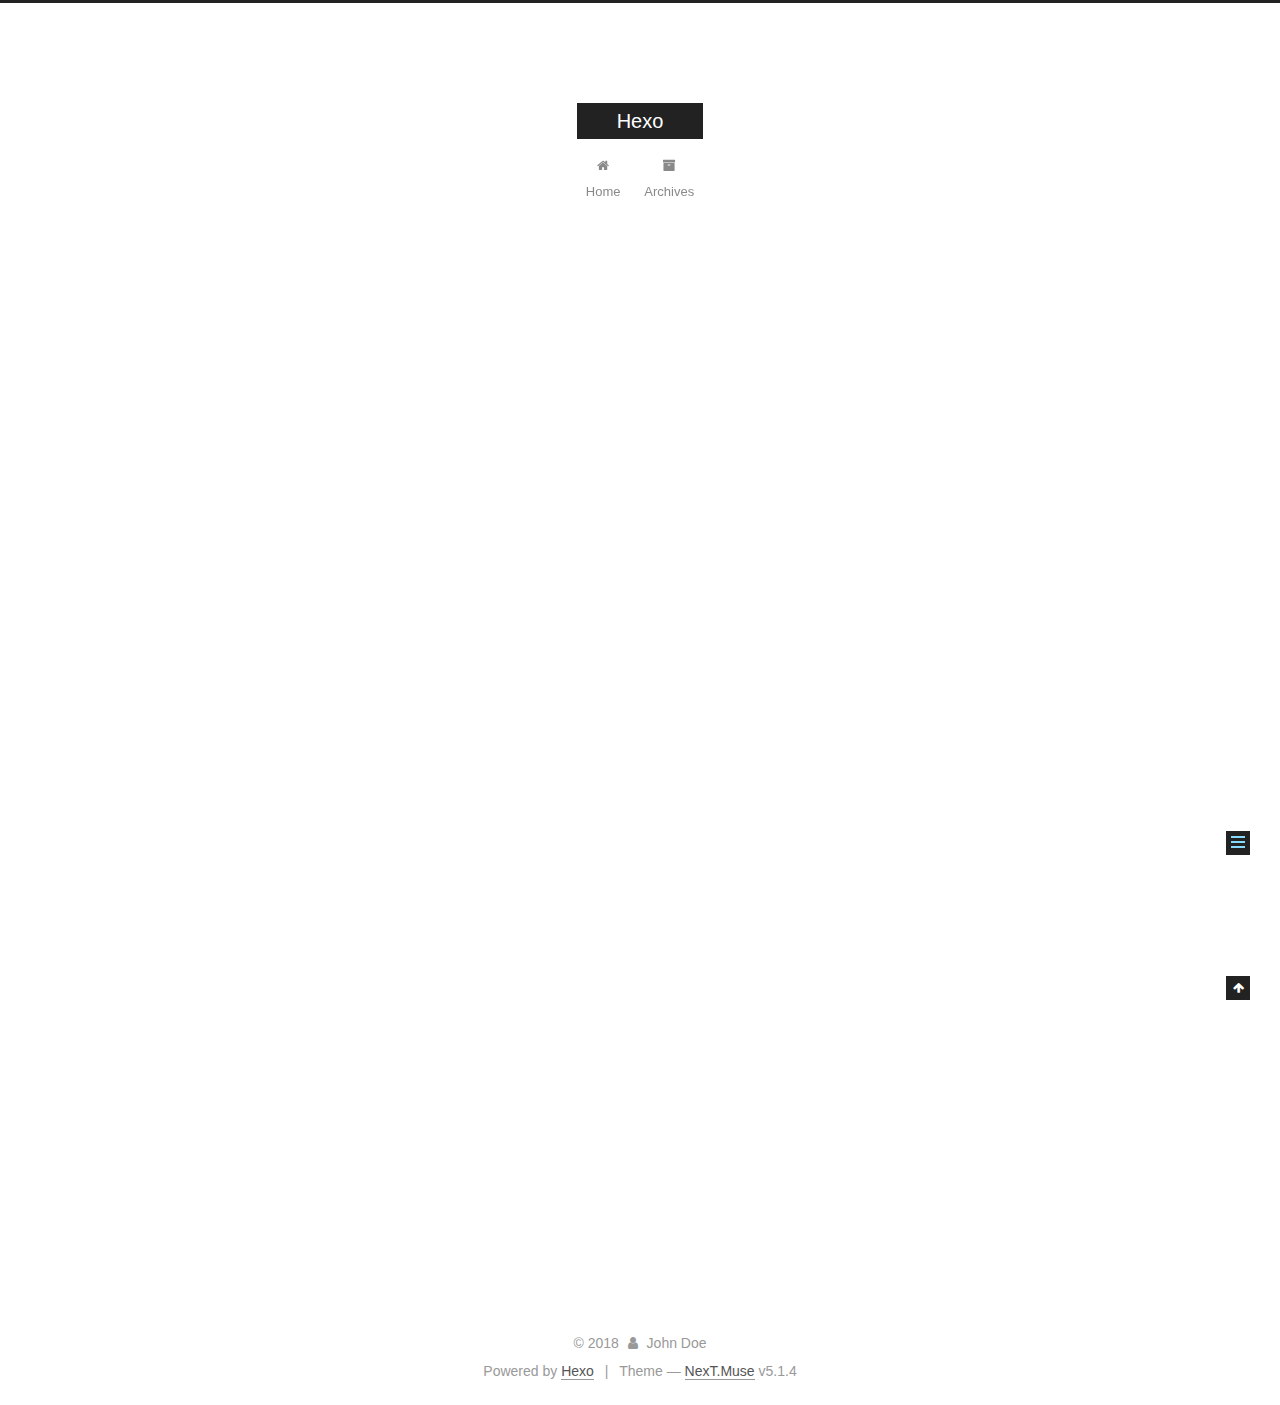
<file: 2018/12/31/hello-world/index.html>
<!DOCTYPE html>



  


<html class="theme-next muse use-motion" lang="">
<head><meta name="generator" content="Hexo 3.8.0">
  <meta charset="UTF-8">
<meta http-equiv="X-UA-Compatible" content="IE=edge">
<meta name="viewport" content="width=device-width, initial-scale=1, maximum-scale=1">
<meta name="theme-color" content="#222">









<meta http-equiv="Cache-Control" content="no-transform">
<meta http-equiv="Cache-Control" content="no-siteapp">
















  
  
  <link href="/lib/fancybox/source/jquery.fancybox.css?v=2.1.5" rel="stylesheet" type="text/css">







<link href="/lib/font-awesome/css/font-awesome.min.css?v=4.6.2" rel="stylesheet" type="text/css">

<link href="/css/main.css?v=5.1.4" rel="stylesheet" type="text/css">


  <link rel="apple-touch-icon" sizes="180x180" href="/images/apple-touch-icon-next.png?v=5.1.4">


  <link rel="icon" type="image/png" sizes="32x32" href="/images/favicon-32x32-next.png?v=5.1.4">


  <link rel="icon" type="image/png" sizes="16x16" href="/images/favicon-16x16-next.png?v=5.1.4">


  <link rel="mask-icon" href="/images/logo.svg?v=5.1.4" color="#222">





  <meta name="keywords" content="Hexo, NexT">










<meta name="description" content="Welcome to Hexo! This is your very first post. Check documentation for more info. If you get any problems when using Hexo, you can find the answer in troubleshooting or you can ask me on GitHub. Quick">
<meta property="og:type" content="article">
<meta property="og:title" content="Hello World">
<meta property="og:url" content="http://yoursite.com/2018/12/31/hello-world/index.html">
<meta property="og:site_name" content="Hexo">
<meta property="og:description" content="Welcome to Hexo! This is your very first post. Check documentation for more info. If you get any problems when using Hexo, you can find the answer in troubleshooting or you can ask me on GitHub. Quick">
<meta property="og:locale" content="default">
<meta property="og:updated_time" content="2018-12-31T01:11:26.613Z">
<meta name="twitter:card" content="summary">
<meta name="twitter:title" content="Hello World">
<meta name="twitter:description" content="Welcome to Hexo! This is your very first post. Check documentation for more info. If you get any problems when using Hexo, you can find the answer in troubleshooting or you can ask me on GitHub. Quick">



<script type="text/javascript" id="hexo.configurations">
  var NexT = window.NexT || {};
  var CONFIG = {
    root: '/',
    scheme: 'Muse',
    version: '5.1.4',
    sidebar: {"position":"left","display":"post","offset":12,"b2t":false,"scrollpercent":false,"onmobile":false},
    fancybox: true,
    tabs: true,
    motion: {"enable":true,"async":false,"transition":{"post_block":"fadeIn","post_header":"slideDownIn","post_body":"slideDownIn","coll_header":"slideLeftIn","sidebar":"slideUpIn"}},
    duoshuo: {
      userId: '0',
      author: 'Author'
    },
    algolia: {
      applicationID: '',
      apiKey: '',
      indexName: '',
      hits: {"per_page":10},
      labels: {"input_placeholder":"Search for Posts","hits_empty":"We didn't find any results for the search: ${query}","hits_stats":"${hits} results found in ${time} ms"}
    }
  };
</script>



  <link rel="canonical" href="http://yoursite.com/2018/12/31/hello-world/">





  <title>Hello World | Hexo</title>
  








</head>

<body itemscope="" itemtype="http://schema.org/WebPage" lang="default">

  
  
    
  

  <div class="container sidebar-position-left page-post-detail">
    <div class="headband"></div>

    <header id="header" class="header" itemscope="" itemtype="http://schema.org/WPHeader">
      <div class="header-inner"><div class="site-brand-wrapper">
  <div class="site-meta ">
    

    <div class="custom-logo-site-title">
      <a href="/" class="brand" rel="start">
        <span class="logo-line-before"><i></i></span>
        <span class="site-title">Hexo</span>
        <span class="logo-line-after"><i></i></span>
      </a>
    </div>
      
        <p class="site-subtitle"></p>
      
  </div>

  <div class="site-nav-toggle">
    <button>
      <span class="btn-bar"></span>
      <span class="btn-bar"></span>
      <span class="btn-bar"></span>
    </button>
  </div>
</div>

<nav class="site-nav">
  

  
    <ul id="menu" class="menu">
      
        
        <li class="menu-item menu-item-home">
          <a href="/" rel="section">
            
              <i class="menu-item-icon fa fa-fw fa-home"></i> <br>
            
            Home
          </a>
        </li>
      
        
        <li class="menu-item menu-item-archives">
          <a href="/archives/" rel="section">
            
              <i class="menu-item-icon fa fa-fw fa-archive"></i> <br>
            
            Archives
          </a>
        </li>
      

      
    </ul>
  

  
</nav>



 </div>
    </header>

    <main id="main" class="main">
      <div class="main-inner">
        <div class="content-wrap">
          <div id="content" class="content">
            

  <div id="posts" class="posts-expand">
    

  

  
  
  

  <article class="post post-type-normal" itemscope="" itemtype="http://schema.org/Article">
  
  
  
  <div class="post-block">
    <link itemprop="mainEntityOfPage" href="http://yoursite.com/2018/12/31/hello-world/">

    <span hidden itemprop="author" itemscope="" itemtype="http://schema.org/Person">
      <meta itemprop="name" content="John Doe">
      <meta itemprop="description" content="">
      <meta itemprop="image" content="/images/avatar.gif">
    </span>

    <span hidden itemprop="publisher" itemscope="" itemtype="http://schema.org/Organization">
      <meta itemprop="name" content="Hexo">
    </span>

    
      <header class="post-header">

        
        
          <h1 class="post-title" itemprop="name headline">Hello World</h1>
        

        <div class="post-meta">
          <span class="post-time">
            
              <span class="post-meta-item-icon">
                <i class="fa fa-calendar-o"></i>
              </span>
              
                <span class="post-meta-item-text">Posted on</span>
              
              <time title="Post created" itemprop="dateCreated datePublished" datetime="2018-12-31T09:11:26+08:00">
                2018-12-31
              </time>
            

            

            
          </span>

          

          
            
          

          
          

          

          

          

        </div>
      </header>
    

    
    
    
    <div class="post-body" itemprop="articleBody">

      
      

      
        <p>Welcome to <a href="https://hexo.io/" target="_blank" rel="noopener">Hexo</a>! This is your very first post. Check <a href="https://hexo.io/docs/" target="_blank" rel="noopener">documentation</a> for more info. If you get any problems when using Hexo, you can find the answer in <a href="https://hexo.io/docs/troubleshooting.html" target="_blank" rel="noopener">troubleshooting</a> or you can ask me on <a href="https://github.com/hexojs/hexo/issues" target="_blank" rel="noopener">GitHub</a>.</p>
<h2 id="Quick-Start"><a href="#Quick-Start" class="headerlink" title="Quick Start"></a>Quick Start</h2><h3 id="Create-a-new-post"><a href="#Create-a-new-post" class="headerlink" title="Create a new post"></a>Create a new post</h3><figure class="highlight bash"><table><tr><td class="gutter"><pre><span class="line">1</span><br></pre></td><td class="code"><pre><span class="line">$ hexo new <span class="string">"My New Post"</span></span><br></pre></td></tr></table></figure>
<p>More info: <a href="https://hexo.io/docs/writing.html" target="_blank" rel="noopener">Writing</a></p>
<h3 id="Run-server"><a href="#Run-server" class="headerlink" title="Run server"></a>Run server</h3><figure class="highlight bash"><table><tr><td class="gutter"><pre><span class="line">1</span><br></pre></td><td class="code"><pre><span class="line">$ hexo server</span><br></pre></td></tr></table></figure>
<p>More info: <a href="https://hexo.io/docs/server.html" target="_blank" rel="noopener">Server</a></p>
<h3 id="Generate-static-files"><a href="#Generate-static-files" class="headerlink" title="Generate static files"></a>Generate static files</h3><figure class="highlight bash"><table><tr><td class="gutter"><pre><span class="line">1</span><br></pre></td><td class="code"><pre><span class="line">$ hexo generate</span><br></pre></td></tr></table></figure>
<p>More info: <a href="https://hexo.io/docs/generating.html" target="_blank" rel="noopener">Generating</a></p>
<h3 id="Deploy-to-remote-sites"><a href="#Deploy-to-remote-sites" class="headerlink" title="Deploy to remote sites"></a>Deploy to remote sites</h3><figure class="highlight bash"><table><tr><td class="gutter"><pre><span class="line">1</span><br></pre></td><td class="code"><pre><span class="line">$ hexo deploy</span><br></pre></td></tr></table></figure>
<p>More info: <a href="https://hexo.io/docs/deployment.html" target="_blank" rel="noopener">Deployment</a></p>

      
    </div>
    
    
    

    

    

    

    <footer class="post-footer">
      

      
      
      

      

      
      
    </footer>
  </div>
  
  
  
  </article>



    <div class="post-spread">
      
    </div>
  </div>


          </div>
          


          

  



        </div>
        
          
  
  <div class="sidebar-toggle">
    <div class="sidebar-toggle-line-wrap">
      <span class="sidebar-toggle-line sidebar-toggle-line-first"></span>
      <span class="sidebar-toggle-line sidebar-toggle-line-middle"></span>
      <span class="sidebar-toggle-line sidebar-toggle-line-last"></span>
    </div>
  </div>

  <aside id="sidebar" class="sidebar">
    
    <div class="sidebar-inner">

      

      
        <ul class="sidebar-nav motion-element">
          <li class="sidebar-nav-toc sidebar-nav-active" data-target="post-toc-wrap">
            Table of Contents
          </li>
          <li class="sidebar-nav-overview" data-target="site-overview-wrap">
            Overview
          </li>
        </ul>
      

      <section class="site-overview-wrap sidebar-panel">
        <div class="site-overview">
          <div class="site-author motion-element" itemprop="author" itemscope="" itemtype="http://schema.org/Person">
            
              <p class="site-author-name" itemprop="name">John Doe</p>
              <p class="site-description motion-element" itemprop="description"></p>
          </div>

          <nav class="site-state motion-element">

            
              <div class="site-state-item site-state-posts">
              
                <a href="/archives/">
              
                  <span class="site-state-item-count">1</span>
                  <span class="site-state-item-name">posts</span>
                </a>
              </div>
            

            

            

          </nav>

          

          

          
          

          
          

          

        </div>
      </section>

      
      <!--noindex-->
        <section class="post-toc-wrap motion-element sidebar-panel sidebar-panel-active">
          <div class="post-toc">

            
              
            

            
              <div class="post-toc-content"><ol class="nav"><li class="nav-item nav-level-2"><a class="nav-link" href="#Quick-Start"><span class="nav-number">1.</span> <span class="nav-text">Quick Start</span></a><ol class="nav-child"><li class="nav-item nav-level-3"><a class="nav-link" href="#Create-a-new-post"><span class="nav-number">1.1.</span> <span class="nav-text">Create a new post</span></a></li><li class="nav-item nav-level-3"><a class="nav-link" href="#Run-server"><span class="nav-number">1.2.</span> <span class="nav-text">Run server</span></a></li><li class="nav-item nav-level-3"><a class="nav-link" href="#Generate-static-files"><span class="nav-number">1.3.</span> <span class="nav-text">Generate static files</span></a></li><li class="nav-item nav-level-3"><a class="nav-link" href="#Deploy-to-remote-sites"><span class="nav-number">1.4.</span> <span class="nav-text">Deploy to remote sites</span></a></li></ol></li></ol></div>
            

          </div>
        </section>
      <!--/noindex-->
      

      

    </div>
  </aside>


        
      </div>
    </main>

    <footer id="footer" class="footer">
      <div class="footer-inner">
        <div class="copyright">&copy; <span itemprop="copyrightYear">2018</span>
  <span class="with-love">
    <i class="fa fa-user"></i>
  </span>
  <span class="author" itemprop="copyrightHolder">John Doe</span>

  
</div>


  <div class="powered-by">Powered by <a class="theme-link" target="_blank" href="https://hexo.io">Hexo</a></div>



  <span class="post-meta-divider">|</span>



  <div class="theme-info">Theme &mdash; <a class="theme-link" target="_blank" href="https://github.com/iissnan/hexo-theme-next">NexT.Muse</a> v5.1.4</div>




        







        
      </div>
    </footer>

    
      <div class="back-to-top">
        <i class="fa fa-arrow-up"></i>
        
      </div>
    

    

  </div>

  

<script type="text/javascript">
  if (Object.prototype.toString.call(window.Promise) !== '[object Function]') {
    window.Promise = null;
  }
</script>









  












  
  
    <script type="text/javascript" src="/lib/jquery/index.js?v=2.1.3"></script>
  

  
  
    <script type="text/javascript" src="/lib/fastclick/lib/fastclick.min.js?v=1.0.6"></script>
  

  
  
    <script type="text/javascript" src="/lib/jquery_lazyload/jquery.lazyload.js?v=1.9.7"></script>
  

  
  
    <script type="text/javascript" src="/lib/velocity/velocity.min.js?v=1.2.1"></script>
  

  
  
    <script type="text/javascript" src="/lib/velocity/velocity.ui.min.js?v=1.2.1"></script>
  

  
  
    <script type="text/javascript" src="/lib/fancybox/source/jquery.fancybox.pack.js?v=2.1.5"></script>
  


  


  <script type="text/javascript" src="/js/src/utils.js?v=5.1.4"></script>

  <script type="text/javascript" src="/js/src/motion.js?v=5.1.4"></script>



  
  

  
  <script type="text/javascript" src="/js/src/scrollspy.js?v=5.1.4"></script>
<script type="text/javascript" src="/js/src/post-details.js?v=5.1.4"></script>



  


  <script type="text/javascript" src="/js/src/bootstrap.js?v=5.1.4"></script>



  


  




	





  





  












  





  

  

  

  
  

  

  

  

</body>
</html>
</file>
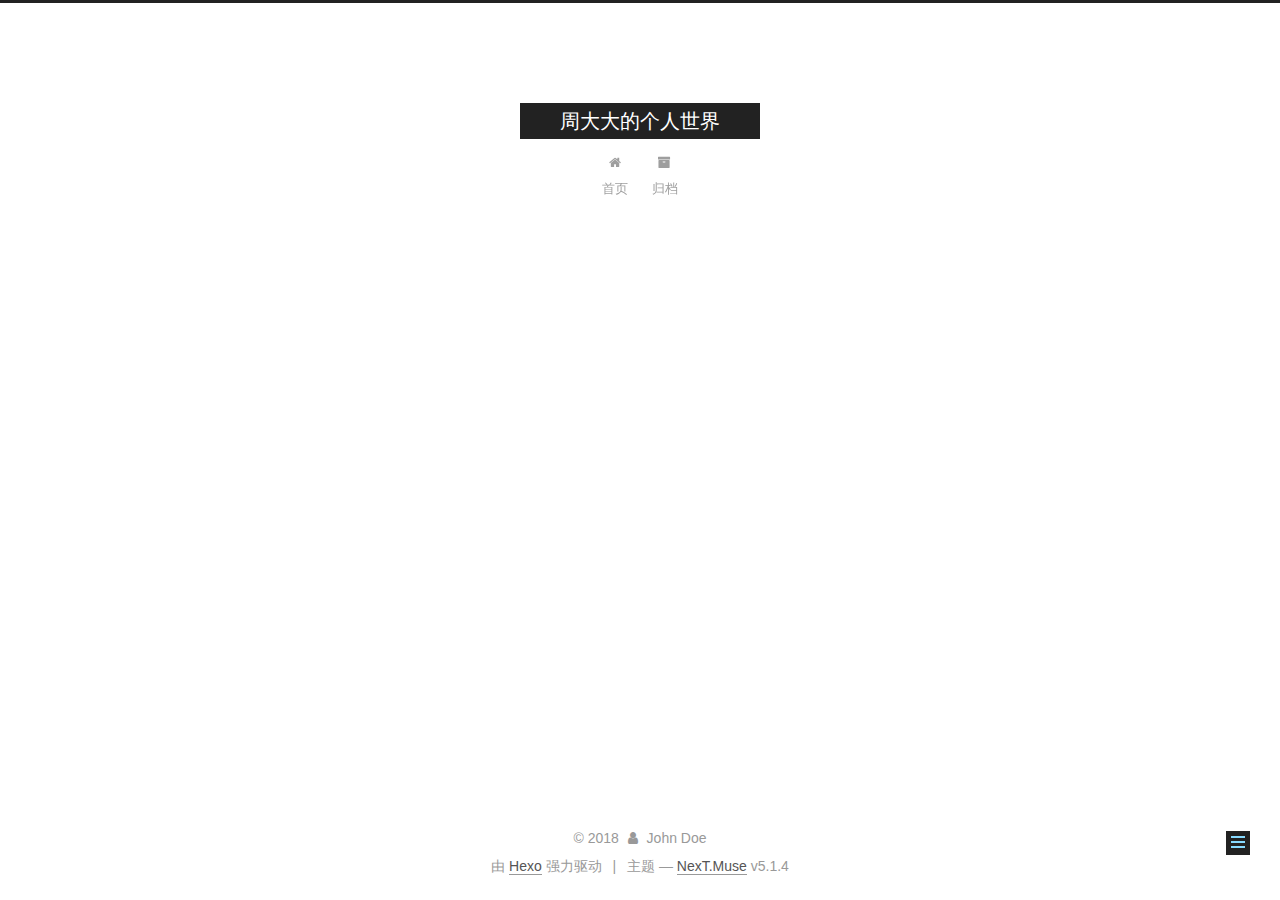
<file: 2018/12/31/My-New-Post/index.html>
<!DOCTYPE html>



  


<html class="theme-next muse use-motion" lang="zh-Hans">
<head><meta name="generator" content="Hexo 3.8.0">
  <meta charset="UTF-8">
<meta http-equiv="X-UA-Compatible" content="IE=edge">
<meta name="viewport" content="width=device-width, initial-scale=1, maximum-scale=1">
<meta name="theme-color" content="#222">









<meta http-equiv="Cache-Control" content="no-transform">
<meta http-equiv="Cache-Control" content="no-siteapp">
















  
  
  <link href="/lib/fancybox/source/jquery.fancybox.css?v=2.1.5" rel="stylesheet" type="text/css">







<link href="/lib/font-awesome/css/font-awesome.min.css?v=4.6.2" rel="stylesheet" type="text/css">

<link href="/css/main.css?v=5.1.4" rel="stylesheet" type="text/css">


  <link rel="apple-touch-icon" sizes="180x180" href="/images/apple-touch-icon-next.png?v=5.1.4">


  <link rel="icon" type="image/png" sizes="32x32" href="/images/favicon-32x32-next.png?v=5.1.4">


  <link rel="icon" type="image/png" sizes="16x16" href="/images/favicon-16x16-next.png?v=5.1.4">


  <link rel="mask-icon" href="/images/logo.svg?v=5.1.4" color="#222">





  <meta name="keywords" content="Hexo, NexT">










<meta property="og:type" content="article">
<meta property="og:title" content="My New Post">
<meta property="og:url" content="http://yoursite.com/2018/12/31/My-New-Post/index.html">
<meta property="og:site_name" content="周大大的个人世界">
<meta property="og:locale" content="zh-Hans">
<meta property="og:updated_time" content="2018-12-31T03:18:51.012Z">
<meta name="twitter:card" content="summary">
<meta name="twitter:title" content="My New Post">



<script type="text/javascript" id="hexo.configurations">
  var NexT = window.NexT || {};
  var CONFIG = {
    root: '/',
    scheme: 'Muse',
    version: '5.1.4',
    sidebar: {"position":"left","display":"post","offset":12,"b2t":false,"scrollpercent":false,"onmobile":false},
    fancybox: true,
    tabs: true,
    motion: {"enable":true,"async":false,"transition":{"post_block":"fadeIn","post_header":"slideDownIn","post_body":"slideDownIn","coll_header":"slideLeftIn","sidebar":"slideUpIn"}},
    duoshuo: {
      userId: '0',
      author: '博主'
    },
    algolia: {
      applicationID: '',
      apiKey: '',
      indexName: '',
      hits: {"per_page":10},
      labels: {"input_placeholder":"Search for Posts","hits_empty":"We didn't find any results for the search: ${query}","hits_stats":"${hits} results found in ${time} ms"}
    }
  };
</script>



  <link rel="canonical" href="http://yoursite.com/2018/12/31/My-New-Post/">





  <title>My New Post | 周大大的个人世界</title>
  








</head>

<body itemscope="" itemtype="http://schema.org/WebPage" lang="zh-Hans">

  
  
    
  

  <div class="container sidebar-position-left page-post-detail">
    <div class="headband"></div>

    <header id="header" class="header" itemscope="" itemtype="http://schema.org/WPHeader">
      <div class="header-inner"><div class="site-brand-wrapper">
  <div class="site-meta ">
    

    <div class="custom-logo-site-title">
      <a href="/" class="brand" rel="start">
        <span class="logo-line-before"><i></i></span>
        <span class="site-title">周大大的个人世界</span>
        <span class="logo-line-after"><i></i></span>
      </a>
    </div>
      
        <p class="site-subtitle"></p>
      
  </div>

  <div class="site-nav-toggle">
    <button>
      <span class="btn-bar"></span>
      <span class="btn-bar"></span>
      <span class="btn-bar"></span>
    </button>
  </div>
</div>

<nav class="site-nav">
  

  
    <ul id="menu" class="menu">
      
        
        <li class="menu-item menu-item-home">
          <a href="/" rel="section">
            
              <i class="menu-item-icon fa fa-fw fa-home"></i> <br>
            
            首页
          </a>
        </li>
      
        
        <li class="menu-item menu-item-archives">
          <a href="/archives/" rel="section">
            
              <i class="menu-item-icon fa fa-fw fa-archive"></i> <br>
            
            归档
          </a>
        </li>
      

      
    </ul>
  

  
</nav>



 </div>
    </header>

    <main id="main" class="main">
      <div class="main-inner">
        <div class="content-wrap">
          <div id="content" class="content">
            

  <div id="posts" class="posts-expand">
    

  

  
  
  

  <article class="post post-type-normal" itemscope="" itemtype="http://schema.org/Article">
  
  
  
  <div class="post-block">
    <link itemprop="mainEntityOfPage" href="http://yoursite.com/2018/12/31/My-New-Post/">

    <span hidden itemprop="author" itemscope="" itemtype="http://schema.org/Person">
      <meta itemprop="name" content="John Doe">
      <meta itemprop="description" content="">
      <meta itemprop="image" content="/images/avatar.gif">
    </span>

    <span hidden itemprop="publisher" itemscope="" itemtype="http://schema.org/Organization">
      <meta itemprop="name" content="周大大的个人世界">
    </span>

    
      <header class="post-header">

        
        
          <h1 class="post-title" itemprop="name headline">My New Post</h1>
        

        <div class="post-meta">
          <span class="post-time">
            
              <span class="post-meta-item-icon">
                <i class="fa fa-calendar-o"></i>
              </span>
              
                <span class="post-meta-item-text">发表于</span>
              
              <time title="创建于" itemprop="dateCreated datePublished" datetime="2018-12-31T10:36:08+08:00">
                2018-12-31
              </time>
            

            

            
          </span>

          

          
            
          

          
          

          

          

          

        </div>
      </header>
    

    
    
    
    <div class="post-body" itemprop="articleBody">

      
      

      
        
      
    </div>
    
    
    

    

    

    

    <footer class="post-footer">
      

      
      
      

      

      
      
    </footer>
  </div>
  
  
  
  </article>



    <div class="post-spread">
      
    </div>
  </div>


          </div>
          


          

  



        </div>
        
          
  
  <div class="sidebar-toggle">
    <div class="sidebar-toggle-line-wrap">
      <span class="sidebar-toggle-line sidebar-toggle-line-first"></span>
      <span class="sidebar-toggle-line sidebar-toggle-line-middle"></span>
      <span class="sidebar-toggle-line sidebar-toggle-line-last"></span>
    </div>
  </div>

  <aside id="sidebar" class="sidebar">
    
    <div class="sidebar-inner">

      

      

      <section class="site-overview-wrap sidebar-panel sidebar-panel-active">
        <div class="site-overview">
          <div class="site-author motion-element" itemprop="author" itemscope="" itemtype="http://schema.org/Person">
            
              <p class="site-author-name" itemprop="name">John Doe</p>
              <p class="site-description motion-element" itemprop="description"></p>
          </div>

          <nav class="site-state motion-element">

            
              <div class="site-state-item site-state-posts">
              
                <a href="/archives/">
              
                  <span class="site-state-item-count">1</span>
                  <span class="site-state-item-name">日志</span>
                </a>
              </div>
            

            

            

          </nav>

          

          

          
          

          
          

          

        </div>
      </section>

      

      

    </div>
  </aside>


        
      </div>
    </main>

    <footer id="footer" class="footer">
      <div class="footer-inner">
        <div class="copyright">&copy; <span itemprop="copyrightYear">2018</span>
  <span class="with-love">
    <i class="fa fa-user"></i>
  </span>
  <span class="author" itemprop="copyrightHolder">John Doe</span>

  
</div>


  <div class="powered-by">由 <a class="theme-link" target="_blank" href="https://hexo.io">Hexo</a> 强力驱动</div>



  <span class="post-meta-divider">|</span>



  <div class="theme-info">主题 &mdash; <a class="theme-link" target="_blank" href="https://github.com/iissnan/hexo-theme-next">NexT.Muse</a> v5.1.4</div>




        







        
      </div>
    </footer>

    
      <div class="back-to-top">
        <i class="fa fa-arrow-up"></i>
        
      </div>
    

    

  </div>

  

<script type="text/javascript">
  if (Object.prototype.toString.call(window.Promise) !== '[object Function]') {
    window.Promise = null;
  }
</script>









  












  
  
    <script type="text/javascript" src="/lib/jquery/index.js?v=2.1.3"></script>
  

  
  
    <script type="text/javascript" src="/lib/fastclick/lib/fastclick.min.js?v=1.0.6"></script>
  

  
  
    <script type="text/javascript" src="/lib/jquery_lazyload/jquery.lazyload.js?v=1.9.7"></script>
  

  
  
    <script type="text/javascript" src="/lib/velocity/velocity.min.js?v=1.2.1"></script>
  

  
  
    <script type="text/javascript" src="/lib/velocity/velocity.ui.min.js?v=1.2.1"></script>
  

  
  
    <script type="text/javascript" src="/lib/fancybox/source/jquery.fancybox.pack.js?v=2.1.5"></script>
  


  


  <script type="text/javascript" src="/js/src/utils.js?v=5.1.4"></script>

  <script type="text/javascript" src="/js/src/motion.js?v=5.1.4"></script>



  
  

  
  <script type="text/javascript" src="/js/src/scrollspy.js?v=5.1.4"></script>
<script type="text/javascript" src="/js/src/post-details.js?v=5.1.4"></script>



  


  <script type="text/javascript" src="/js/src/bootstrap.js?v=5.1.4"></script>



  


  




	





  





  












  





  

  

  

  
  

  

  

  

</body>
</html>
</file>
<file: css/main.css>
/* normalize.css v3.0.2 | MIT License | git.io/normalize */
html {
  font-family: sans-serif; /* 1 */
  -ms-text-size-adjust: 100%; /* 2 */
  -webkit-text-size-adjust: 100%; /* 2 */
}
body {
  margin: 0;
}
article,
aside,
details,
figcaption,
figure,
footer,
header,
hgroup,
main,
menu,
nav,
section,
summary {
  display: block;
}
audio,
canvas,
progress,
video {
  display: inline-block; /* 1 */
  vertical-align: baseline; /* 2 */
}
audio:not([controls]) {
  display: none;
  height: 0;
}
[hidden],
template {
  display: none;
}
a {
  background-color: transparent;
}
a:active,
a:hover {
  outline: 0;
}
abbr[title] {
  border-bottom: 1px dotted;
}
b,
strong {
  font-weight: bold;
}
dfn {
  font-style: italic;
}
h1 {
  font-size: 2em;
  margin: 0.67em 0;
}
mark {
  background: #ff0;
  color: #000;
}
small {
  font-size: 80%;
}
sub,
sup {
  font-size: 75%;
  line-height: 0;
  position: relative;
  vertical-align: baseline;
}
sup {
  top: -0.5em;
}
sub {
  bottom: -0.25em;
}
img {
  border: 0;
}
svg:not(:root) {
  overflow: hidden;
}
figure {
  margin: 1em 40px;
}
hr {
  -moz-box-sizing: content-box;
  box-sizing: content-box;
  height: 0;
}
pre {
  overflow: auto;
}
code,
kbd,
pre,
samp {
  font-family: monospace, monospace;
  font-size: 1em;
}
button,
input,
optgroup,
select,
textarea {
  color: inherit; /* 1 */
  font: inherit; /* 2 */
  margin: 0; /* 3 */
}
button {
  overflow: visible;
}
button,
select {
  text-transform: none;
}
button,
html input[type="button"],
input[type="reset"],
input[type="submit"] {
  -webkit-appearance: button; /* 2 */
  cursor: pointer; /* 3 */
}
button[disabled],
html input[disabled] {
  cursor: default;
}
button::-moz-focus-inner,
input::-moz-focus-inner {
  border: 0;
  padding: 0;
}
input {
  line-height: normal;
}
input[type="checkbox"],
input[type="radio"] {
  box-sizing: border-box; /* 1 */
  padding: 0; /* 2 */
}
input[type="number"]::-webkit-inner-spin-button,
input[type="number"]::-webkit-outer-spin-button {
  height: auto;
}
input[type="search"] {
  -webkit-appearance: textfield; /* 1 */
  -moz-box-sizing: content-box;
  -webkit-box-sizing: content-box; /* 2 */
  box-sizing: content-box;
}
input[type="search"]::-webkit-search-cancel-button,
input[type="search"]::-webkit-search-decoration {
  -webkit-appearance: none;
}
fieldset {
  border: 1px solid #c0c0c0;
  margin: 0 2px;
  padding: 0.35em 0.625em 0.75em;
}
legend {
  border: 0; /* 1 */
  padding: 0; /* 2 */
}
textarea {
  overflow: auto;
}
optgroup {
  font-weight: bold;
}
table {
  border-collapse: collapse;
  border-spacing: 0;
}
td,
th {
  padding: 0;
}
::selection {
  background: #262a30;
  color: #fff;
}
body {
  position: relative;
  font-family: 'Lato', "PingFang SC", "Microsoft YaHei", sans-serif;
  font-size: 14px;
  line-height: 2;
  color: #555;
  background: #fff;
}
@media (max-width: 767px) {
  body {
    padding-right: 0 !important;
  }
}
@media (min-width: 768px) and (max-width: 991px) {
  body {
    padding-right: 0 !important;
  }
}
@media (min-width: 1600px) {
  body {
    font-size: 16px;
  }
}
h1,
h2,
h3,
h4,
h5,
h6 {
  margin: 0;
  padding: 0;
  font-weight: bold;
  line-height: 1.5;
  font-family: 'Lato', "PingFang SC", "Microsoft YaHei", sans-serif;
}
h2,
h3,
h4,
h5,
h6 {
  margin: 20px 0 15px;
}
h1 {
  font-size: 22px;
}
@media (max-width: 767px) {
  h1 {
    font-size: 18px;
  }
}
h2 {
  font-size: 20px;
}
@media (max-width: 767px) {
  h2 {
    font-size: 16px;
  }
}
h3 {
  font-size: 18px;
}
@media (max-width: 767px) {
  h3 {
    font-size: 14px;
  }
}
h4 {
  font-size: 16px;
}
@media (max-width: 767px) {
  h4 {
    font-size: 12px;
  }
}
h5 {
  font-size: 14px;
}
@media (max-width: 767px) {
  h5 {
    font-size: 10px;
  }
}
h6 {
  font-size: 12px;
}
@media (max-width: 767px) {
  h6 {
    font-size: 8px;
  }
}
p {
  margin: 0 0 20px 0;
}
a {
  color: #555;
  text-decoration: none;
  outline: none;
  border-bottom: 1px solid #999;
  word-wrap: break-word;
}
a:hover {
  color: #222;
  border-bottom-color: #222;
}
blockquote {
  margin: 0;
  padding: 0;
}
img {
  display: block;
  margin: auto;
  max-width: 100%;
  height: auto;
}
hr {
  margin: 40px 0;
  height: 3px;
  border: none;
  background-color: #ddd;
  background-image: repeating-linear-gradient(-45deg, #fff, #fff 4px, transparent 4px, transparent 8px);
}
blockquote {
  padding: 0 15px;
  color: #666;
  border-left: 4px solid #ddd;
}
blockquote cite::before {
  content: "-";
  padding: 0 5px;
}
dt {
  font-weight: 700;
}
dd {
  margin: 0;
  padding: 0;
}
kbd {
  border: 1px solid #ccc;
  border-radius: 0.2em;
  box-shadow: 0.1em 0.1em 0.2em rgba(0,0,0,0.1);
  background-color: #f9f9f9;
  font-family: inherit;
  background-image: -webkit-linear-gradient(top, #eee, #fff, #eee);
  padding: 0.1em 0.3em;
  white-space: nowrap;
}
.text-left {
  text-align: left;
}
.text-center {
  text-align: center;
}
.text-right {
  text-align: right;
}
.text-justify {
  text-align: justify;
}
.text-nowrap {
  white-space: nowrap;
}
.text-lowercase {
  text-transform: lowercase;
}
.text-uppercase {
  text-transform: uppercase;
}
.text-capitalize {
  text-transform: capitalize;
}
.center-block {
  display: block;
  margin-left: auto;
  margin-right: auto;
}
.clearfix:before,
.clearfix:after {
  content: " ";
  display: table;
}
.clearfix:after {
  clear: both;
}
.pullquote {
  width: 45%;
}
.pullquote.left {
  float: left;
  margin-left: 5px;
  margin-right: 10px;
}
.pullquote.right {
  float: right;
  margin-left: 10px;
  margin-right: 5px;
}
.affix.affix.affix {
  position: fixed;
}
.translation {
  margin-top: -20px;
  font-size: 14px;
  color: #999;
}
.scrollbar-measure {
  width: 100px;
  height: 100px;
  overflow: scroll;
  position: absolute;
  top: -9999px;
}
.use-motion .motion-element {
  opacity: 0;
}
table {
  margin: 20px 0;
  width: 100%;
  border-collapse: collapse;
  border-spacing: 0;
  border: 1px solid #ddd;
  font-size: 14px;
  table-layout: fixed;
  word-wrap: break-all;
}
table>tbody>tr:nth-of-type(odd) {
  background-color: #f9f9f9;
}
table>tbody>tr:hover {
  background-color: #f5f5f5;
}
caption,
th,
td {
  padding: 8px;
  text-align: left;
  vertical-align: middle;
  font-weight: normal;
}
th,
td {
  border-bottom: 3px solid #ddd;
  border-right: 1px solid #eee;
}
th {
  padding-bottom: 10px;
  font-weight: 700;
}
td {
  border-bottom-width: 1px;
}
html,
body {
  height: 100%;
}
.container {
  position: relative;
  min-height: 100%;
}
.header-inner {
  margin: 0 auto;
  padding: 100px 0 70px;
  width: 700px;
}
@media (min-width: 1600px) {
  .container .header-inner {
    width: 900px;
  }
}
.main {
  padding-bottom: 150px;
}
.main-inner {
  margin: 0 auto;
  width: 700px;
}
@media (min-width: 1600px) {
  .container .main-inner {
    width: 900px;
  }
}
.footer {
  position: absolute;
  left: 0;
  bottom: 0;
  width: 100%;
  min-height: 50px;
}
.footer-inner {
  box-sizing: border-box;
  margin: 20px auto;
  width: 700px;
}
@media (min-width: 1600px) {
  .container .footer-inner {
    width: 900px;
  }
}
pre,
.highlight {
  overflow: auto;
  margin: 20px 0;
  padding: 0;
  font-size: 13px;
  color: #4d4d4c;
  background: #f7f7f7;
  line-height: 1.6;
}
pre,
code {
  font-family: consolas, Menlo, "PingFang SC", "Microsoft YaHei", monospace;
}
code {
  padding: 2px 4px;
  word-wrap: break-word;
  color: #555;
  background: #eee;
  border-radius: 3px;
  font-size: 13px;
}
pre {
  padding: 10px;
}
pre code {
  padding: 0;
  color: #4d4d4c;
  background: none;
  text-shadow: none;
}
.highlight {
  border-radius: 1px;
}
.highlight pre {
  border: none;
  margin: 0;
  padding: 10px 0;
}
.highlight table {
  margin: 0;
  width: auto;
  border: none;
}
.highlight td {
  border: none;
  padding: 0;
}
.highlight figcaption {
  font-size: 1em;
  color: #4d4d4c;
  line-height: 1em;
  margin-bottom: 1em;
}
.highlight figcaption:before,
.highlight figcaption:after {
  content: " ";
  display: table;
}
.highlight figcaption:after {
  clear: both;
}
.highlight figcaption a {
  float: right;
  color: #4d4d4c;
}
.highlight figcaption a:hover {
  border-bottom-color: #4d4d4c;
}
.highlight .gutter pre {
  padding-left: 10px;
  padding-right: 10px;
  color: #869194;
  text-align: right;
  background-color: #eff2f3;
}
.highlight .code pre {
  width: 100%;
  padding-left: 10px;
  padding-right: 10px;
  background-color: #f7f7f7;
}
.highlight .line {
  height: 20px;
}
.gutter {
  -webkit-user-select: none;
  -moz-user-select: none;
  -ms-user-select: none;
  user-select: none;
}
.gist table {
  width: auto;
}
.gist table td {
  border: none;
}
pre .deletion {
  background: #fdd;
}
pre .addition {
  background: #dfd;
}
pre .meta {
  color: #8959a8;
}
pre .comment {
  color: #8e908c;
}
pre .variable,
pre .attribute,
pre .tag,
pre .regexp,
pre .ruby .constant,
pre .xml .tag .title,
pre .xml .pi,
pre .xml .doctype,
pre .html .doctype,
pre .css .id,
pre .css .class,
pre .css .pseudo {
  color: #c82829;
}
pre .number,
pre .preprocessor,
pre .built_in,
pre .literal,
pre .params,
pre .constant,
pre .command {
  color: #f5871f;
}
pre .ruby .class .title,
pre .css .rules .attribute,
pre .string,
pre .value,
pre .inheritance,
pre .header,
pre .ruby .symbol,
pre .xml .cdata,
pre .special,
pre .number,
pre .formula {
  color: #718c00;
}
pre .title,
pre .css .hexcolor {
  color: #3e999f;
}
pre .function,
pre .python .decorator,
pre .python .title,
pre .ruby .function .title,
pre .ruby .title .keyword,
pre .perl .sub,
pre .javascript .title,
pre .coffeescript .title {
  color: #4271ae;
}
pre .keyword,
pre .javascript .function {
  color: #8959a8;
}
.full-image.full-image.full-image.full-image {
  border: none;
  max-width: 100%;
  width: auto;
  margin: 20px auto 25px;
}
@media (min-width: 992px) {
  .full-image.full-image.full-image.full-image {
    max-width: none;
    width: 110%;
    margin: 25px -5%;
  }
}
.blockquote-center,
.page-home .post-type-quote blockquote,
.page-post-detail .post-type-quote blockquote {
  position: relative;
  margin: 40px 0;
  padding: 0;
  border-left: none;
  text-align: center;
}
.blockquote-center::before,
.page-home .post-type-quote blockquote::before,
.page-post-detail .post-type-quote blockquote::before,
.blockquote-center::after,
.page-home .post-type-quote blockquote::after,
.page-post-detail .post-type-quote blockquote::after {
  position: absolute;
  content: ' ';
  display: block;
  width: 100%;
  height: 24px;
  opacity: 0.2;
  background-repeat: no-repeat;
  background-position: 0 -6px;
  background-size: 22px 22px;
}
.blockquote-center::before,
.page-home .post-type-quote blockquote::before,
.page-post-detail .post-type-quote blockquote::before {
  top: -20px;
  background-image: url("../images/quote-l.svg");
  border-top: 1px solid #ccc;
}
.blockquote-center::after,
.page-home .post-type-quote blockquote::after,
.page-post-detail .post-type-quote blockquote::after {
  bottom: -20px;
  background-image: url("../images/quote-r.svg");
  border-bottom: 1px solid #ccc;
  background-position: 100% 8px;
}
.blockquote-center p,
.page-home .post-type-quote blockquote p,
.page-post-detail .post-type-quote blockquote p,
.blockquote-center div,
.page-home .post-type-quote blockquote div,
.page-post-detail .post-type-quote blockquote div {
  text-align: center;
}
.post .post-body .group-picture img {
  box-sizing: border-box;
  padding: 0 3px;
  border: none;
}
.post .group-picture-row {
  overflow: hidden;
  margin-top: 6px;
}
.post .group-picture-row:first-child {
  margin-top: 0;
}
.post .group-picture-column {
  float: left;
}
.page-post-detail .post-body .group-picture-column {
  float: none;
  margin-top: 10px;
  width: auto !important;
}
.page-post-detail .post-body .group-picture-column img {
  margin: 0 auto;
}
.page-archive .group-picture-container {
  overflow: hidden;
}
.page-archive .group-picture-row {
  float: left;
}
.page-archive .group-picture-row:first-child {
  margin-top: 6px;
}
.page-archive .group-picture-column {
  max-width: 150px;
  max-height: 150px;
}
.post-body .note {
  position: relative;
  padding: 15px;
  margin-bottom: 20px;
  border: 1px solid #eee;
  border-left-width: 5px;
  border-radius: 3px;
}
.post-body .note h2,
.post-body .note h3,
.post-body .note h4,
.post-body .note h5,
.post-body .note h6 {
  margin-top: 0;
  margin-bottom: 0;
  border-bottom: initial;
  padding-top: 0 !important;
}
.post-body .note p:first-child,
.post-body .note ul:first-child,
.post-body .note ol:first-child,
.post-body .note table:first-child,
.post-body .note pre:first-child,
.post-body .note blockquote:first-child {
  margin-top: 0;
}
.post-body .note p:last-child,
.post-body .note ul:last-child,
.post-body .note ol:last-child,
.post-body .note table:last-child,
.post-body .note pre:last-child,
.post-body .note blockquote:last-child {
  margin-bottom: 0;
}
.post-body .note.default {
  border-left-color: #777;
}
.post-body .note.default h2,
.post-body .note.default h3,
.post-body .note.default h4,
.post-body .note.default h5,
.post-body .note.default h6 {
  color: #777;
}
.post-body .note.primary {
  border-left-color: #6f42c1;
}
.post-body .note.primary h2,
.post-body .note.primary h3,
.post-body .note.primary h4,
.post-body .note.primary h5,
.post-body .note.primary h6 {
  color: #6f42c1;
}
.post-body .note.info {
  border-left-color: #428bca;
}
.post-body .note.info h2,
.post-body .note.info h3,
.post-body .note.info h4,
.post-body .note.info h5,
.post-body .note.info h6 {
  color: #428bca;
}
.post-body .note.success {
  border-left-color: #5cb85c;
}
.post-body .note.success h2,
.post-body .note.success h3,
.post-body .note.success h4,
.post-body .note.success h5,
.post-body .note.success h6 {
  color: #5cb85c;
}
.post-body .note.warning {
  border-left-color: #f0ad4e;
}
.post-body .note.warning h2,
.post-body .note.warning h3,
.post-body .note.warning h4,
.post-body .note.warning h5,
.post-body .note.warning h6 {
  color: #f0ad4e;
}
.post-body .note.danger {
  border-left-color: #d9534f;
}
.post-body .note.danger h2,
.post-body .note.danger h3,
.post-body .note.danger h4,
.post-body .note.danger h5,
.post-body .note.danger h6 {
  color: #d9534f;
}
.post-body .label {
  display: inline;
  padding: 0 2px;
  white-space: nowrap;
}
.post-body .label.default {
  background-color: #f0f0f0;
}
.post-body .label.primary {
  background-color: #efe6f7;
}
.post-body .label.info {
  background-color: #e5f2f8;
}
.post-body .label.success {
  background-color: #e7f4e9;
}
.post-body .label.warning {
  background-color: #fcf6e1;
}
.post-body .label.danger {
  background-color: #fae8eb;
}
.post-body .tabs {
  position: relative;
  display: block;
  margin-bottom: 20px;
  padding-top: 10px;
}
.post-body .tabs ul.nav-tabs {
  margin: 0;
  padding: 0;
  display: flex;
  margin-bottom: -1px;
}
@media (max-width: 413px) {
  .post-body .tabs ul.nav-tabs {
    display: block;
    margin-bottom: 5px;
  }
}
.post-body .tabs ul.nav-tabs li.tab {
  list-style-type: none !important;
  margin: 0 0.25em 0 0;
  border-top: 3px solid transparent;
  border-left: 1px solid transparent;
  border-right: 1px solid transparent;
}
@media (max-width: 413px) {
  .post-body .tabs ul.nav-tabs li.tab {
    margin: initial;
    border-top: 1px solid transparent;
    border-left: 3px solid transparent;
    border-right: 1px solid transparent;
    border-bottom: 1px solid transparent;
  }
}
.post-body .tabs ul.nav-tabs li.tab a {
  outline: 0;
  border-bottom: initial;
  display: block;
  line-height: 1.8em;
  padding: 0.25em 0.75em;
  transition-duration: 0.2s;
  transition-timing-function: ease-out;
  transition-delay: 0s;
}
.post-body .tabs ul.nav-tabs li.tab a i {
  width: 1.285714285714286em;
}
.post-body .tabs ul.nav-tabs li.tab.active {
  border-top: 3px solid #fc6423;
  border-left: 1px solid #ddd;
  border-right: 1px solid #ddd;
  background-color: #fff;
}
@media (max-width: 413px) {
  .post-body .tabs ul.nav-tabs li.tab.active {
    border-top: 1px solid #ddd;
    border-left: 3px solid #fc6423;
    border-right: 1px solid #ddd;
    border-bottom: 1px solid #ddd;
  }
}
.post-body .tabs ul.nav-tabs li.tab.active a {
  cursor: default;
  color: #555;
}
.post-body .tabs .tab-content {
  background-color: #fff;
}
.post-body .tabs .tab-content .tab-pane {
  border: 1px solid #ddd;
  padding: 20px 20px 0 20px;
}
.post-body .tabs .tab-content .tab-pane:not(.active) {
  display: none !important;
}
.post-body .tabs .tab-content .tab-pane.active {
  display: block !important;
}
.btn {
  display: inline-block;
  padding: 0 20px;
  font-size: 14px;
  color: #fff;
  background: #222;
  border: 2px solid #222;
  text-decoration: none;
  border-radius: 0;
  transition-property: background-color;
  transition-duration: 0.2s;
  transition-timing-function: ease-in-out;
  transition-delay: 0s;
  line-height: 2;
}
.btn:hover {
  border-color: #222;
  color: #222;
  background: #fff;
}
.btn +.btn {
  margin: 0 0 8px 8px;
}
.btn .fa-fw {
  width: 1.285714285714286em;
  text-align: left;
}
.btn-bar {
  display: block;
  width: 22px;
  height: 2px;
  background: #555;
  border-radius: 1px;
}
.btn-bar+.btn-bar {
  margin-top: 4px;
}
.pagination {
  margin: 120px 0 40px;
  text-align: center;
  border-top: 1px solid #eee;
}
.page-number-basic,
.pagination .prev,
.pagination .next,
.pagination .page-number,
.pagination .space {
  display: inline-block;
  position: relative;
  top: -1px;
  margin: 0 10px;
  padding: 0 11px;
}
@media (max-width: 767px) {
  .page-number-basic,
  .pagination .prev,
  .pagination .next,
  .pagination .page-number,
  .pagination .space {
    margin: 0 5px;
  }
}
.pagination .prev,
.pagination .next,
.pagination .page-number {
  border-bottom: 0;
  border-top: 1px solid #eee;
  transition-property: border-color;
  transition-duration: 0.2s;
  transition-timing-function: ease-in-out;
  transition-delay: 0s;
}
.pagination .prev:hover,
.pagination .next:hover,
.pagination .page-number:hover {
  border-top-color: #222;
}
.pagination .space {
  padding: 0;
  margin: 0;
}
.pagination .prev {
  margin-left: 0;
}
.pagination .next {
  margin-right: 0;
}
.pagination .page-number.current {
  color: #fff;
  background: #ccc;
  border-top-color: #ccc;
}
@media (max-width: 767px) {
  .pagination {
    border-top: none;
  }
  .pagination .prev,
  .pagination .next,
  .pagination .page-number {
    margin-bottom: 10px;
    border-top: 0;
    border-bottom: 1px solid #eee;
    padding: 0 10px;
  }
  .pagination .prev:hover,
  .pagination .next:hover,
  .pagination .page-number:hover {
    border-bottom-color: #222;
  }
}
.comments {
  margin: 60px 20px 0;
}
.tag-cloud {
  text-align: center;
}
.tag-cloud a {
  display: inline-block;
  margin: 10px;
}
.back-to-top {
  box-sizing: border-box;
  position: fixed;
  bottom: -100px;
  right: 30px;
  z-index: 1050;
  padding: 0 6px;
  width: 24px;
  background: #222;
  font-size: 12px;
  opacity: 1;
  color: #fff;
  cursor: pointer;
  text-align: center;
  -webkit-transform: translateZ(0);
  transition-property: bottom;
  transition-duration: 0.2s;
  transition-timing-function: ease-in-out;
  transition-delay: 0s;
}
@media (min-width: 768px) and (max-width: 991px) {
  .back-to-top {
    display: none !important;
  }
}
@media (max-width: 767px) {
  .back-to-top {
    display: none !important;
  }
}
.back-to-top.back-to-top-on {
  bottom: 19px;
}
.header {
  background: transparent;
}
.header-inner {
  position: relative;
}
.headband {
  height: 3px;
  background: #222;
}
.site-meta {
  margin: 0;
  text-align: center;
}
@media (max-width: 767px) {
  .site-meta {
    text-align: center;
  }
}
.brand {
  position: relative;
  display: inline-block;
  padding: 0 40px;
  color: #fff;
  background: #222;
  border-bottom: none;
}
.brand:hover {
  color: #fff;
}
.logo {
  display: inline-block;
  margin-right: 5px;
  line-height: 36px;
  vertical-align: top;
}
.site-title {
  display: inline-block;
  vertical-align: top;
  line-height: 36px;
  font-size: 20px;
  font-weight: normal;
  font-family: 'Lato', "PingFang SC", "Microsoft YaHei", sans-serif;
}
.site-subtitle {
  margin-top: 10px;
  font-size: 13px;
  color: #999;
}
.use-motion .brand {
  opacity: 0;
}
.use-motion .logo,
.use-motion .site-title,
.use-motion .site-subtitle {
  opacity: 0;
  position: relative;
  top: -10px;
}
.site-nav-toggle {
  display: none;
  position: absolute;
  top: 10px;
  left: 10px;
}
@media (max-width: 767px) {
  .site-nav-toggle {
    display: block;
  }
}
.site-nav-toggle button {
  margin-top: 2px;
  padding: 9px 10px;
  background: transparent;
  border: none;
}
@media (max-width: 767px) {
  .site-nav {
    display: none;
    margin: 0 -10px;
    padding: 0 10px;
    clear: both;
    border-top: 1px solid #ddd;
  }
}
@media (min-width: 768px) and (max-width: 991px) {
  .site-nav {
    display: block !important;
  }
}
@media (min-width: 992px) {
  .site-nav {
    display: block !important;
  }
}
.menu {
  margin-top: 20px;
  padding-left: 0;
  text-align: center;
}
.menu .menu-item {
  display: inline-block;
  margin: 0 10px;
  list-style: none;
}
@media screen and (max-width: 767px) {
  .menu .menu-item {
    margin-top: 10px;
  }
}
.menu .menu-item a {
  display: block;
  font-size: 13px;
  line-height: inherit;
  border-bottom: 1px solid transparent;
  transition-property: border-color;
  transition-duration: 0.2s;
  transition-timing-function: ease-in-out;
  transition-delay: 0s;
}
.menu .menu-item a:hover {
  border-bottom-color: #222;
}
.menu .menu-item .fa {
  margin-right: 5px;
}
.use-motion .menu-item {
  opacity: 0;
}
.post-body {
  font-family: 'Lato', "PingFang SC", "Microsoft YaHei", sans-serif;
}
@media (max-width: 767px) {
  .post-body {
    word-break: break-word;
  }
}
.post-body .fancybox img {
  display: block !important;
  margin: 0 auto;
  cursor: pointer;
  cursor: zoom-in;
  cursor: -webkit-zoom-in;
}
.post-body .image-caption,
.post-body .figure .caption {
  margin: -20px auto 15px;
  text-align: center;
  font-size: 14px;
  color: #999;
  font-weight: bold;
  line-height: 1;
}
.post-sticky-flag {
  display: inline-block;
  font-size: 16px;
  -ms-transform: rotate(30deg);
  -webkit-transform: rotate(30deg);
  -moz-transform: rotate(30deg);
  -ms-transform: rotate(30deg);
  -o-transform: rotate(30deg);
  transform: rotate(30deg);
}
.use-motion .post-block,
.use-motion .pagination,
.use-motion .comments {
  opacity: 0;
}
.use-motion .post-header {
  opacity: 0;
}
.use-motion .post-body {
  opacity: 0;
}
.use-motion .collection-title {
  opacity: 0;
}
.posts-expand {
  padding-top: 40px;
}
@media (max-width: 767px) {
  .posts-expand {
    margin: 0 20px;
  }
  .post-body pre .gutter pre {
    padding-right: 10px;
  }
  .post-body .highlight {
    margin-left: 0px;
    margin-right: 0px;
    padding: 0;
  }
  .post-body .highlight .gutter pre {
    padding-right: 10px;
  }
}
@media (min-width: 992px) {
  .posts-expand .post-body {
    text-align: justify;
  }
}
.posts-expand .post-body h2,
.posts-expand .post-body h3,
.posts-expand .post-body h4,
.posts-expand .post-body h5,
.posts-expand .post-body h6 {
  padding-top: 10px;
}
.posts-expand .post-body h2 .header-anchor,
.posts-expand .post-body h3 .header-anchor,
.posts-expand .post-body h4 .header-anchor,
.posts-expand .post-body h5 .header-anchor,
.posts-expand .post-body h6 .header-anchor {
  float: right;
  margin-left: 10px;
  color: #ccc;
  border-bottom-style: none;
  visibility: hidden;
}
.posts-expand .post-body h2 .header-anchor:hover,
.posts-expand .post-body h3 .header-anchor:hover,
.posts-expand .post-body h4 .header-anchor:hover,
.posts-expand .post-body h5 .header-anchor:hover,
.posts-expand .post-body h6 .header-anchor:hover {
  color: inherit;
}
.posts-expand .post-body h2:hover .header-anchor,
.posts-expand .post-body h3:hover .header-anchor,
.posts-expand .post-body h4:hover .header-anchor,
.posts-expand .post-body h5:hover .header-anchor,
.posts-expand .post-body h6:hover .header-anchor {
  visibility: visible;
}
.posts-expand .post-body ul li {
  list-style: circle;
}
.posts-expand .post-body img {
  box-sizing: border-box;
  margin: auto;
  padding: 3px;
  border: 1px solid #ddd;
}
.posts-expand .post-body .fancybox img {
  margin: 0 auto 25px;
}
@media (max-width: 767px) {
  .posts-collapse {
    margin: 0 20px;
  }
  .posts-collapse .post-title,
  .posts-collapse .post-meta {
    display: block;
    width: auto;
    text-align: left;
  }
}
.posts-collapse {
  position: relative;
  z-index: 1010;
  margin-left: 55px;
}
.posts-collapse::after {
  content: " ";
  position: absolute;
  top: 20px;
  left: 0;
  margin-left: -2px;
  width: 4px;
  height: 100%;
  background: #f5f5f5;
  z-index: -1;
}
@media (max-width: 767px) {
  .posts-collapse {
    margin: 0 20px;
  }
}
.posts-collapse .collection-title {
  position: relative;
  margin: 60px 0;
}
.posts-collapse .collection-title h1,
.posts-collapse .collection-title h2 {
  margin-left: 20px;
}
.posts-collapse .collection-title small {
  color: #bbb;
  margin-left: 5px;
}
.posts-collapse .collection-title::before {
  content: " ";
  position: absolute;
  left: 0;
  top: 50%;
  margin-left: -4px;
  margin-top: -4px;
  width: 8px;
  height: 8px;
  background: #bbb;
  border-radius: 50%;
}
.posts-collapse .post {
  margin: 30px 0;
}
.posts-collapse .post-header {
  position: relative;
  transition-duration: 0.2s;
  transition-timing-function: ease-in-out;
  transition-delay: 0s;
  transition-property: border;
  border-bottom: 1px dashed #ccc;
}
.posts-collapse .post-header::before {
  content: " ";
  position: absolute;
  left: 0;
  top: 12px;
  width: 6px;
  height: 6px;
  margin-left: -4px;
  background: #bbb;
  border-radius: 50%;
  border: 1px solid #fff;
  transition-duration: 0.2s;
  transition-timing-function: ease-in-out;
  transition-delay: 0s;
  transition-property: background;
}
.posts-collapse .post-header:hover {
  border-bottom-color: #666;
}
.posts-collapse .post-header:hover::before {
  background: #222;
}
.posts-collapse .post-meta {
  position: absolute;
  font-size: 12px;
  left: 20px;
  top: 5px;
}
.posts-collapse .post-comments-count {
  display: none;
}
.posts-collapse .post-title {
  margin-left: 60px;
  font-size: 16px;
  font-weight: normal;
  line-height: inherit;
}
.posts-collapse .post-title::after {
  margin-left: 3px;
  opacity: 0.6;
}
.posts-collapse .post-title a {
  color: #666;
  border-bottom: none;
}
.page-home .post-type-quote .post-header,
.page-post-detail .post-type-quote .post-header,
.page-home .post-type-quote .post-tags,
.page-post-detail .post-type-quote .post-tags {
  display: none;
}
.posts-expand .post-title {
  text-align: center;
  word-break: break-word;
  font-weight: 400;
}
.posts-expand .post-title-link {
  display: inline-block;
  position: relative;
  color: #555;
  border-bottom: none;
  line-height: 1.2;
  vertical-align: top;
}
.posts-expand .post-title-link::before {
  content: "";
  position: absolute;
  width: 100%;
  height: 2px;
  bottom: 0;
  left: 0;
  background-color: #000;
  visibility: hidden;
  -webkit-transform: scaleX(0);
  -moz-transform: scaleX(0);
  -ms-transform: scaleX(0);
  -o-transform: scaleX(0);
  transform: scaleX(0);
  transition-duration: 0.2s;
  transition-timing-function: ease-in-out;
  transition-delay: 0s;
}
.posts-expand .post-title-link:hover::before {
  visibility: visible;
  -webkit-transform: scaleX(1);
  -moz-transform: scaleX(1);
  -ms-transform: scaleX(1);
  -o-transform: scaleX(1);
  transform: scaleX(1);
}
.posts-expand .post-title-link .fa {
  font-size: 16px;
}
.posts-expand .post-meta {
  margin: 3px 0 60px 0;
  color: #999;
  font-family: 'Lato', "PingFang SC", "Microsoft YaHei", sans-serif;
  font-size: 12px;
  text-align: center;
}
.posts-expand .post-meta .post-category-list {
  display: inline-block;
  margin: 0;
  padding: 3px;
}
.posts-expand .post-meta .post-category-list-link {
  color: #999;
}
.posts-expand .post-meta .post-description {
  font-size: 14px;
  margin-top: 2px;
}
.post-meta-divider {
  margin: 0 0.5em;
}
.post-meta-item-icon {
  margin-right: 3px;
}
@media (min-width: 768px) and (max-width: 991px) {
  .post-meta-item-icon {
    display: inline-block;
  }
}
@media (max-width: 767px) {
  .post-meta-item-icon {
    display: inline-block;
  }
}
@media (min-width: 768px) and (max-width: 991px) {
  .post-meta-item-text {
    display: none;
  }
}
@media (max-width: 767px) {
  .post-meta-item-text {
    display: none;
  }
}
@media (max-width: 767px) {
  .posts-expand .post-comments-count {
    display: none;
  }
}
.post-button {
  margin-top: 40px;
}
.posts-expand .post-tags {
  margin-top: 40px;
  text-align: center;
}
.posts-expand .post-tags a {
  display: inline-block;
  margin-right: 10px;
  font-size: 13px;
}
.post-nav {
  display: table;
  margin-top: 15px;
  width: 100%;
  border-top: 1px solid #eee;
}
.post-nav-divider {
  display: table-cell;
  width: 10%;
}
.post-nav-item {
  display: table-cell;
  padding: 10px 0 0 0;
  width: 45%;
  vertical-align: top;
}
.post-nav-item a {
  position: relative;
  display: block;
  line-height: 25px;
  font-size: 14px;
  color: #555;
  border-bottom: none;
}
.post-nav-item a:hover {
  color: #222;
  border-bottom: none;
}
.post-nav-item a:active {
  top: 2px;
}
.post-nav-item .fa {
  position: absolute;
  top: 8px;
  left: 0;
  font-size: 12px;
}
.post-nav-next a {
  padding-left: 15px;
}
.post-nav-prev {
  text-align: right;
}
.post-nav-prev a {
  padding-right: 15px;
}
.post-nav-prev .fa {
  right: 0;
  left: auto;
}
.posts-expand .post-eof {
  display: block;
  margin: 80px auto 60px;
  width: 8%;
  height: 1px;
  background: #ccc;
  text-align: center;
}
.post:last-child .post-eof.post-eof.post-eof {
  display: none;
}
.post-gallery {
  display: table;
  table-layout: fixed;
  width: 100%;
  border-collapse: separate;
}
.post-gallery-row {
  display: table-row;
}
.post-gallery .post-gallery-img {
  display: table-cell;
  text-align: center;
  vertical-align: middle;
  border: none;
}
.post-gallery .post-gallery-img img {
  max-width: 100%;
  max-height: 100%;
  border: none;
}
.fancybox-close,
.fancybox-close:hover {
  border: none;
}
.rtl.post-body p,
.rtl.post-body a,
.rtl.post-body h1,
.rtl.post-body h2,
.rtl.post-body h3,
.rtl.post-body h4,
.rtl.post-body h5,
.rtl.post-body h6,
.rtl.post-body li,
.rtl.post-body ul,
.rtl.post-body ol {
  direction: rtl;
  font-family: UKIJ Ekran;
}
.rtl.post-title {
  font-family: UKIJ Ekran;
}
.sidebar {
  position: fixed;
  right: 0;
  top: 0;
  bottom: 0;
  width: 0;
  z-index: 1040;
  box-shadow: inset 0 2px 6px #000;
  background: #222;
  -webkit-transform: translateZ(0);
}
.sidebar a {
  color: #999;
  border-bottom-color: #555;
}
.sidebar a:hover {
  color: #eee;
}
@media (min-width: 768px) and (max-width: 991px) {
  .sidebar {
    display: none !important;
  }
}
@media (max-width: 767px) {
  .sidebar {
    display: none !important;
  }
}
.sidebar-inner {
  position: relative;
  padding: 20px 10px;
  color: #999;
  text-align: center;
}
.site-overview-wrap {
  overflow: hidden;
}
.site-overview {
  overflow-y: auto;
  overflow-x: hidden;
}
.sidebar-toggle {
  position: fixed;
  right: 30px;
  bottom: 45px;
  width: 14px;
  height: 14px;
  padding: 5px;
  background: #222;
  line-height: 0;
  z-index: 1050;
  cursor: pointer;
  -webkit-transform: translateZ(0);
}
@media (min-width: 768px) and (max-width: 991px) {
  .sidebar-toggle {
    display: none !important;
  }
}
@media (max-width: 767px) {
  .sidebar-toggle {
    display: none !important;
  }
}
.sidebar-toggle-line {
  position: relative;
  display: inline-block;
  vertical-align: top;
  height: 2px;
  width: 100%;
  background: #fff;
  margin-top: 3px;
}
.sidebar-toggle-line:first-child {
  margin-top: 0;
}
.site-author-image {
  display: block;
  margin: 0 auto;
  padding: 2px;
  max-width: 96px;
  height: auto;
  border: 2px solid #333;
}
.site-author-name {
  margin: 5px 0 0;
  text-align: center;
  color: #f5f5f5;
  font-weight: normal;
}
.site-description {
  margin-top: 5px;
  text-align: center;
  font-size: 14px;
  color: #999;
}
.site-state {
  overflow: hidden;
  line-height: 1.4;
  white-space: nowrap;
  text-align: center;
}
.site-state-item {
  display: inline-block;
  padding: 0 15px;
  border-left: 1px solid #333;
}
.site-state-item:first-child {
  border-left: none;
}
.site-state-item a {
  border-bottom: none;
}
.site-state-item-count {
  display: block;
  text-align: center;
  color: inherit;
  font-weight: 600;
  font-size: 18px;
}
.site-state-item-name {
  font-size: 13px;
  color: inherit;
}
.feed-link {
  margin-top: 20px;
}
.feed-link a {
  display: inline-block;
  padding: 0 15px;
  color: #fc6423;
  border: 1px solid #fc6423;
  border-radius: 4px;
}
.feed-link a i {
  color: #fc6423;
  font-size: 14px;
}
.feed-link a:hover {
  color: #fff;
  background: #fc6423;
}
.feed-link a:hover i {
  color: #fff;
}
.links-of-author {
  margin-top: 20px;
}
.links-of-author a {
  display: inline-block;
  vertical-align: middle;
  margin-right: 10px;
  margin-bottom: 10px;
  border-bottom-color: #555;
  font-size: 13px;
}
.links-of-author a:before {
  display: inline-block;
  vertical-align: middle;
  margin-right: 3px;
  content: " ";
  width: 4px;
  height: 4px;
  border-radius: 50%;
  background: #a211d9;
}
.links-of-blogroll {
  font-size: 13px;
}
.links-of-blogroll-title {
  margin-top: 20px;
  font-size: 14px;
  font-weight: 600;
}
.links-of-blogroll-list {
  margin: 0;
  padding: 0;
  list-style: none;
}
.links-of-blogroll-item {
  padding: 2px 10px;
}
.links-of-blogroll-item a {
  max-width: 280px;
  box-sizing: border-box;
  display: inline-block;
  overflow: hidden;
  white-space: nowrap;
  text-overflow: ellipsis;
}
.sidebar-nav {
  margin: 0 0 20px;
  padding-left: 0;
}
.sidebar-nav li {
  display: inline-block;
  cursor: pointer;
  border-bottom: 1px solid transparent;
  font-size: 14px;
  color: #555;
}
.sidebar-nav li:hover {
  color: #f5f5f5;
}
.page-post-detail .sidebar-nav-toc {
  padding: 0 5px;
}
.page-post-detail .sidebar-nav-overview {
  margin-left: 10px;
}
.sidebar-nav .sidebar-nav-active {
  color: #87daff;
  border-bottom-color: #87daff;
}
.sidebar-nav .sidebar-nav-active:hover {
  color: #87daff;
}
.sidebar-panel {
  display: none;
}
.sidebar-panel-active {
  display: block;
}
.post-toc-empty {
  font-size: 14px;
  color: #666;
}
.post-toc-wrap {
  overflow: hidden;
}
.post-toc {
  overflow: auto;
}
.post-toc ol {
  margin: 0;
  padding: 0 2px 5px 10px;
  text-align: left;
  list-style: none;
  font-size: 14px;
}
.post-toc ol > ol {
  padding-left: 0;
}
.post-toc ol a {
  transition-duration: 0.2s;
  transition-timing-function: ease-in-out;
  transition-delay: 0s;
  transition-property: all;
  color: #999;
  border-bottom-color: #555;
}
.post-toc ol a:hover {
  color: #ccc;
  border-bottom-color: #ccc;
}
.post-toc .nav-item {
  overflow: hidden;
  text-overflow: ellipsis;
  text-align: justify;
  white-space: nowrap;
  line-height: 1.8;
}
.post-toc .nav .nav-child {
  display: none;
}
.post-toc .nav .active > .nav-child {
  display: block;
}
.post-toc .nav .active-current > .nav-child {
  display: block;
}
.post-toc .nav .active-current > .nav-child > .nav-item {
  display: block;
}
.post-toc .nav .active > a {
  color: #87daff;
  border-bottom-color: #87daff;
}
.post-toc .nav .active-current > a {
  color: #87daff;
}
.post-toc .nav .active-current > a:hover {
  color: #87daff;
}
.footer {
  font-size: 14px;
  color: #999;
}
.footer img {
  border: none;
}
.footer-inner {
  text-align: center;
}
.with-love {
  display: inline-block;
  margin: 0 5px;
}
.powered-by,
.theme-info {
  display: inline-block;
}
.cc-license {
  margin-top: 10px;
  text-align: center;
}
.cc-license .cc-opacity {
  opacity: 0.7;
  border-bottom: none;
}
.cc-license .cc-opacity:hover {
  opacity: 0.9;
}
.cc-license img {
  display: inline-block;
}
.theme-next #ds-thread #ds-reset {
  color: #555;
}
.theme-next #ds-thread #ds-reset .ds-replybox {
  margin-bottom: 30px;
}
.theme-next #ds-thread #ds-reset .ds-replybox .ds-avatar,
.theme-next #ds-reset .ds-avatar img {
  box-shadow: none;
}
.theme-next #ds-thread #ds-reset .ds-textarea-wrapper {
  border-color: #c7d4e1;
  background: none;
  border-top-right-radius: 3px;
  border-top-left-radius: 3px;
}
.theme-next #ds-thread #ds-reset .ds-textarea-wrapper textarea {
  height: 60px;
}
.theme-next #ds-reset .ds-rounded-top {
  border-radius: 0;
}
.theme-next #ds-thread #ds-reset .ds-post-toolbar {
  box-sizing: border-box;
  border: 1px solid #c7d4e1;
  background: #f6f8fa;
}
.theme-next #ds-thread #ds-reset .ds-post-options {
  height: 40px;
  border: none;
  background: none;
}
.theme-next #ds-thread #ds-reset .ds-toolbar-buttons {
  top: 11px;
}
.theme-next #ds-thread #ds-reset .ds-sync {
  top: 5px;
}
.theme-next #ds-thread #ds-reset .ds-post-button {
  top: 4px;
  right: 5px;
  width: 90px;
  height: 30px;
  border: 1px solid #c5ced7;
  border-radius: 3px;
  background-image: linear-gradient(#fbfbfc, #f5f7f9);
  color: #60676d;
}
.theme-next #ds-thread #ds-reset .ds-post-button:hover {
  background-position: 0 -30px;
  color: #60676d;
}
.theme-next #ds-thread #ds-reset .ds-comments-info {
  padding: 10px 0;
}
.theme-next #ds-thread #ds-reset .ds-sort {
  display: none;
}
.theme-next #ds-thread #ds-reset li.ds-tab a.ds-current {
  border: none;
  background: #f6f8fa;
  color: #60676d;
}
.theme-next #ds-thread #ds-reset li.ds-tab a.ds-current:hover {
  background-color: #e9f0f7;
  color: #60676d;
}
.theme-next #ds-thread #ds-reset li.ds-tab a {
  border-radius: 2px;
  padding: 5px;
}
.theme-next #ds-thread #ds-reset .ds-login-buttons p {
  color: #999;
  line-height: 36px;
}
.theme-next #ds-thread #ds-reset .ds-login-buttons .ds-service-list li {
  height: 28px;
}
.theme-next #ds-thread #ds-reset .ds-service-list a {
  background: none;
  padding: 5px;
  border: 1px solid;
  border-radius: 3px;
  text-align: center;
}
.theme-next #ds-thread #ds-reset .ds-service-list a:hover {
  color: #fff;
  background: #666;
}
.theme-next #ds-thread #ds-reset .ds-service-list .ds-weibo {
  color: #fc9b00;
  border-color: #fc9b00;
}
.theme-next #ds-thread #ds-reset .ds-service-list .ds-weibo:hover {
  background: #fc9b00;
}
.theme-next #ds-thread #ds-reset .ds-service-list .ds-qq {
  color: #60a3ec;
  border-color: #60a3ec;
}
.theme-next #ds-thread #ds-reset .ds-service-list .ds-qq:hover {
  background: #60a3ec;
}
.theme-next #ds-thread #ds-reset .ds-service-list .ds-renren {
  color: #2e7ac4;
  border-color: #2e7ac4;
}
.theme-next #ds-thread #ds-reset .ds-service-list .ds-renren:hover {
  background: #2e7ac4;
}
.theme-next #ds-thread #ds-reset .ds-service-list .ds-douban {
  color: #37994c;
  border-color: #37994c;
}
.theme-next #ds-thread #ds-reset .ds-service-list .ds-douban:hover {
  background: #37994c;
}
.theme-next #ds-thread #ds-reset .ds-service-list .ds-kaixin {
  color: #fef20d;
  border-color: #fef20d;
}
.theme-next #ds-thread #ds-reset .ds-service-list .ds-kaixin:hover {
  background: #fef20d;
}
.theme-next #ds-thread #ds-reset .ds-service-list .ds-netease {
  color: #f00;
  border-color: #f00;
}
.theme-next #ds-thread #ds-reset .ds-service-list .ds-netease:hover {
  background: #f00;
}
.theme-next #ds-thread #ds-reset .ds-service-list .ds-sohu {
  color: #ffcb05;
  border-color: #ffcb05;
}
.theme-next #ds-thread #ds-reset .ds-service-list .ds-sohu:hover {
  background: #ffcb05;
}
.theme-next #ds-thread #ds-reset .ds-service-list .ds-baidu {
  color: #2831e0;
  border-color: #2831e0;
}
.theme-next #ds-thread #ds-reset .ds-service-list .ds-baidu:hover {
  background: #2831e0;
}
.theme-next #ds-thread #ds-reset .ds-service-list .ds-google {
  color: #166bec;
  border-color: #166bec;
}
.theme-next #ds-thread #ds-reset .ds-service-list .ds-google:hover {
  background: #166bec;
}
.theme-next #ds-thread #ds-reset .ds-service-list .ds-weixin {
  color: #00ce0d;
  border-color: #00ce0d;
}
.theme-next #ds-thread #ds-reset .ds-service-list .ds-weixin:hover {
  background: #00ce0d;
}
.theme-next #ds-thread #ds-reset .ds-service-list .ds-more-services {
  border: none;
}
.theme-next #ds-thread #ds-reset .ds-service-list .ds-more-services:hover {
  background: none;
}
.theme-next #ds-reset .duoshuo-ua-admin {
  display: inline-block;
  color: #f00;
}
.theme-next #ds-reset .duoshuo-ua-platform,
.theme-next #ds-reset .duoshuo-ua-browser {
  color: #ccc;
}
.theme-next #ds-reset .duoshuo-ua-platform .fa,
.theme-next #ds-reset .duoshuo-ua-browser .fa {
  display: inline-block;
  margin-right: 3px;
}
.theme-next #ds-reset .duoshuo-ua-separator {
  display: inline-block;
  margin-left: 5px;
}
.theme-next .this_ua {
  background-color: #ccc !important;
  border-radius: 4px;
  padding: 0 5px !important;
  margin: 1px 1px !important;
  border: 1px solid #bbb !important;
  color: #fff;
  display: inline-block !important;
}
.theme-next .this_ua.admin {
  background-color: #d9534f !important;
  border-color: #d9534f !important;
}
.theme-next .this_ua.platform.iOS,
.theme-next .this_ua.platform.Mac,
.theme-next .this_ua.platform.Windows {
  background-color: #39b3d7 !important;
  border-color: #46b8da !important;
}
.theme-next .this_ua.platform.Linux {
  background-color: #3a3a3a !important;
  border-color: #1f1f1f !important;
}
.theme-next .this_ua.platform.Android {
  background-color: #00c47d !important;
  border-color: #01b171 !important;
}
.theme-next .this_ua.browser.Mobile,
.theme-next .this_ua.browser.Chrome {
  background-color: #5cb85c !important;
  border-color: #4cae4c !important;
}
.theme-next .this_ua.browser.Firefox {
  background-color: #f0ad4e !important;
  border-color: #eea236 !important;
}
.theme-next .this_ua.browser.Maxthon,
.theme-next .this_ua.browser.IE {
  background-color: #428bca !important;
  border-color: #357ebd !important;
}
.theme-next .this_ua.browser.baidu,
.theme-next .this_ua.browser.UCBrowser,
.theme-next .this_ua.browser.Opera {
  background-color: #d9534f !important;
  border-color: #d43f3a !important;
}
.theme-next .this_ua.browser.Android,
.theme-next .this_ua.browser.QQBrowser {
  background-color: #78ace9 !important;
  border-color: #4cae4c !important;
}
.post-spread {
  margin-top: 20px;
  text-align: center;
}
.jiathis_style {
  display: inline-block;
}
.jiathis_style a {
  border: none;
}
.fa {
  font-family: FontAwesome !important;
}
.post-spread {
  margin-top: 20px;
  text-align: center;
}
.bdshare-slide-button-box a {
  border: none;
}
.bdsharebuttonbox {
  display: inline-block;
}
.bdsharebuttonbox a {
  border: none;
}
.local-search-pop-overlay {
  position: fixed;
  width: 100%;
  height: 100%;
  top: 0;
  left: 0;
  z-index: 2080;
  background-color: rgba(0,0,0,0.3);
}
.local-search-popup {
  display: none;
  position: fixed;
  top: 10%;
  left: 50%;
  margin-left: -350px;
  width: 700px;
  height: 80%;
  padding: 0;
  background: #fff;
  color: #333;
  z-index: 9999;
  border-radius: 5px;
}
@media (max-width: 767px) {
  .local-search-popup {
    padding: 0;
    top: 0;
    left: 0;
    margin: 0;
    width: 100%;
    height: 100%;
    border-radius: 0;
  }
}
.local-search-popup ul.search-result-list {
  padding: 0;
  margin: 0 5px;
}
.local-search-popup p.search-result {
  border-bottom: 1px dashed #ccc;
  padding: 5px 0;
}
.local-search-popup a.search-result-title {
  font-weight: bold;
  font-size: 16px;
}
.local-search-popup .search-keyword {
  border-bottom: 1px dashed #f00;
  font-weight: bold;
  color: #f00;
}
.local-search-popup .local-search-header {
  padding: 5px;
  height: 36px;
  background: #f5f5f5;
  border-top-left-radius: 5px;
  border-top-right-radius: 5px;
}
.local-search-popup #local-search-result {
  overflow: auto;
  position: relative;
  padding: 5px 25px;
  height: calc(100% - 55px);
}
.local-search-popup .local-search-input-wrapper {
  display: inline-block;
  width: calc(100% - 90px);
  height: 36px;
  line-height: 36px;
  padding: 0 5px;
}
.local-search-popup .local-search-input-wrapper input {
  padding: 8px 0;
  height: 20px;
  display: block;
  width: 100%;
  outline: none;
  border: none;
  background: transparent;
  vertical-align: middle;
}
.local-search-popup .search-icon,
.local-search-popup .popup-btn-close {
  display: inline-block;
  font-size: 18px;
  color: #999;
  height: 36px;
  width: 18px;
  padding-left: 10px;
  padding-right: 10px;
}
.local-search-popup .search-icon {
  float: left;
}
.local-search-popup .popup-btn-close {
  border-left: 1px solid #eee;
  float: right;
  cursor: pointer;
}
.local-search-popup #no-result {
  position: absolute;
  left: 50%;
  top: 50%;
  -webkit-transform: translate(-50%, -50%);
  -webkit-transform: translate(-50%, -50%);
  -moz-transform: translate(-50%, -50%);
  -ms-transform: translate(-50%, -50%);
  -o-transform: translate(-50%, -50%);
  transform: translate(-50%, -50%);
  color: #ccc;
}
.site-uv,
.site-pv,
.page-pv {
  display: inline-block;
}
.site-uv .busuanzi-value,
.site-pv .busuanzi-value,
.page-pv .busuanzi-value {
  margin: 0 5px;
}
.site-uv {
  margin-right: 10px;
}
.site-uv::after {
  content: "|";
  padding-left: 10px;
}
.page-archive .archive-page-counter {
  position: relative;
  top: 3px;
  left: 20px;
}
@media (max-width: 767px) {
  .page-archive .archive-page-counter {
    top: 5px;
  }
}
.page-archive .posts-collapse .archive-move-on {
  position: absolute;
  top: 11px;
  left: 0;
  margin-left: -6px;
  width: 10px;
  height: 10px;
  opacity: 0.5;
  background: #555;
  border: 1px solid #fff;
  border-radius: 50%;
}
.category-all-page .category-all-title {
  text-align: center;
}
.category-all-page .category-all {
  margin-top: 20px;
}
.category-all-page .category-list {
  margin: 0;
  padding: 0;
  list-style: none;
}
.category-all-page .category-list-item {
  margin: 5px 10px;
}
.category-all-page .category-list-count {
  color: #bbb;
}
.category-all-page .category-list-count:before {
  display: inline;
  content: " (";
}
.category-all-page .category-list-count:after {
  display: inline;
  content: ") ";
}
.category-all-page .category-list-child {
  padding-left: 10px;
}
#schedule ul#event-list {
  padding-left: 30px;
}
#schedule ul#event-list hr {
  margin: 20px 0 45px 0 !important;
  background: #222;
}
#schedule ul#event-list hr:after {
  display: inline-block;
  content: 'NOW';
  background: #222;
  color: #fff;
  font-weight: bold;
  text-align: right;
  padding: 0 5px;
}
#schedule ul#event-list li.event {
  margin: 20px 0px;
  background: #f9f9f9;
  padding-left: 10px;
  min-height: 40px;
}
#schedule ul#event-list li.event h2.event-summary {
  margin: 0;
  padding-bottom: 3px;
}
#schedule ul#event-list li.event h2.event-summary:before {
  display: inline-block;
  font-family: FontAwesome;
  font-size: 8px;
  content: '\f111';
  vertical-align: middle;
  margin-right: 25px;
  color: #bbb;
}
#schedule ul#event-list li.event span.event-relative-time {
  display: inline-block;
  font-size: 12px;
  font-weight: 400;
  padding-left: 12px;
  color: #bbb;
}
#schedule ul#event-list li.event span.event-details {
  display: block;
  color: #bbb;
  margin-left: 56px;
  padding-top: 3px;
  padding-bottom: 6px;
  text-indent: -24px;
  line-height: 18px;
}
#schedule ul#event-list li.event span.event-details:before {
  text-indent: 0;
  display: inline-block;
  width: 14px;
  font-family: FontAwesome;
  text-align: center;
  margin-right: 9px;
  color: #bbb;
}
#schedule ul#event-list li.event span.event-details.event-location:before {
  content: '\f041';
}
#schedule ul#event-list li.event span.event-details.event-duration:before {
  content: '\f017';
}
#schedule ul#event-list li.event-past {
  background: #fcfcfc;
}
#schedule ul#event-list li.event-past > * {
  opacity: 0.6;
}
#schedule ul#event-list li.event-past h2.event-summary {
  color: #bbb;
}
#schedule ul#event-list li.event-past h2.event-summary:before {
  color: #dfdfdf;
}
#schedule ul#event-list li.event-now {
  background: #222;
  color: #fff;
  padding: 15px 0 15px 10px;
}
#schedule ul#event-list li.event-now h2.event-summary:before {
  -webkit-transform: scale(1.2);
  -moz-transform: scale(1.2);
  -ms-transform: scale(1.2);
  -o-transform: scale(1.2);
  transform: scale(1.2);
  color: #fff;
  animation: dot-flash 1s alternate infinite ease-in-out;
}
#schedule ul#event-list li.event-now * {
  color: #fff !important;
}
@-moz-keyframes dot-flash {
  from {
    opacity: 1;
    -webkit-transform: scale(1.1);
    -moz-transform: scale(1.1);
    -ms-transform: scale(1.1);
    -o-transform: scale(1.1);
    transform: scale(1.1);
  }
  to {
    opacity: 0;
    -webkit-transform: scale(1);
    -moz-transform: scale(1);
    -ms-transform: scale(1);
    -o-transform: scale(1);
    transform: scale(1);
  }
}
@-webkit-keyframes dot-flash {
  from {
    opacity: 1;
    -webkit-transform: scale(1.1);
    -moz-transform: scale(1.1);
    -ms-transform: scale(1.1);
    -o-transform: scale(1.1);
    transform: scale(1.1);
  }
  to {
    opacity: 0;
    -webkit-transform: scale(1);
    -moz-transform: scale(1);
    -ms-transform: scale(1);
    -o-transform: scale(1);
    transform: scale(1);
  }
}
@-o-keyframes dot-flash {
  from {
    opacity: 1;
    -webkit-transform: scale(1.1);
    -moz-transform: scale(1.1);
    -ms-transform: scale(1.1);
    -o-transform: scale(1.1);
    transform: scale(1.1);
  }
  to {
    opacity: 0;
    -webkit-transform: scale(1);
    -moz-transform: scale(1);
    -ms-transform: scale(1);
    -o-transform: scale(1);
    transform: scale(1);
  }
}
@keyframes dot-flash {
  from {
    opacity: 1;
    -webkit-transform: scale(1.1);
    -moz-transform: scale(1.1);
    -ms-transform: scale(1.1);
    -o-transform: scale(1.1);
    transform: scale(1.1);
  }
  to {
    opacity: 0;
    -webkit-transform: scale(1);
    -moz-transform: scale(1);
    -ms-transform: scale(1);
    -o-transform: scale(1);
    transform: scale(1);
  }
}
.page-post-detail .sidebar-toggle-line {
  background: #87daff;
}
.page-post-detail .comments {
  overflow: hidden;
}
@media (max-width: 767px) {
  .header-inner,
  .container .main-inner,
  .footer-inner {
    width: auto;
  }
}
embed {
  display: block;
  margin: 0px auto 25px auto;
}
.custom-logo .site-meta-headline {
  text-align: center;
}
.custom-logo .brand {
  background: none;
}
.custom-logo .site-title {
  margin: 10px auto 0;
  font-size: 24px;
  color: #222;
}
.custom-logo .site-title a {
  border: none;
}
.custom-logo-image {
  margin: 0 auto;
  padding: 5px;
  max-width: 150px;
  background: #fff;
}
@media (max-width: 767px) {
  .site-nav {
    position: absolute;
    left: 0;
    top: 52px;
    margin: 0;
    width: 100%;
    padding: 0;
    background: #fff;
    border-bottom: 1px solid #ddd;
    z-index: 1030;
  }
}
@media (max-width: 767px) {
  .menu {
    text-align: left;
  }
}
@media (max-width: 767px) {
  .menu .menu-item {
    display: block;
    margin: 0 10px;
    vertical-align: top;
  }
}
@media (max-width: 767px) {
  .menu .menu-item br {
    display: none;
  }
}
@media (max-width: 767px) {
  .menu .menu-item a {
    padding: 5px 10px;
  }
}
.menu .menu-item .fa {
  margin-right: 0;
}
.site-search form {
  display: none;
}
.links-of-blogroll-inline .links-of-blogroll-item {
  display: inline-block;
}
</file>
